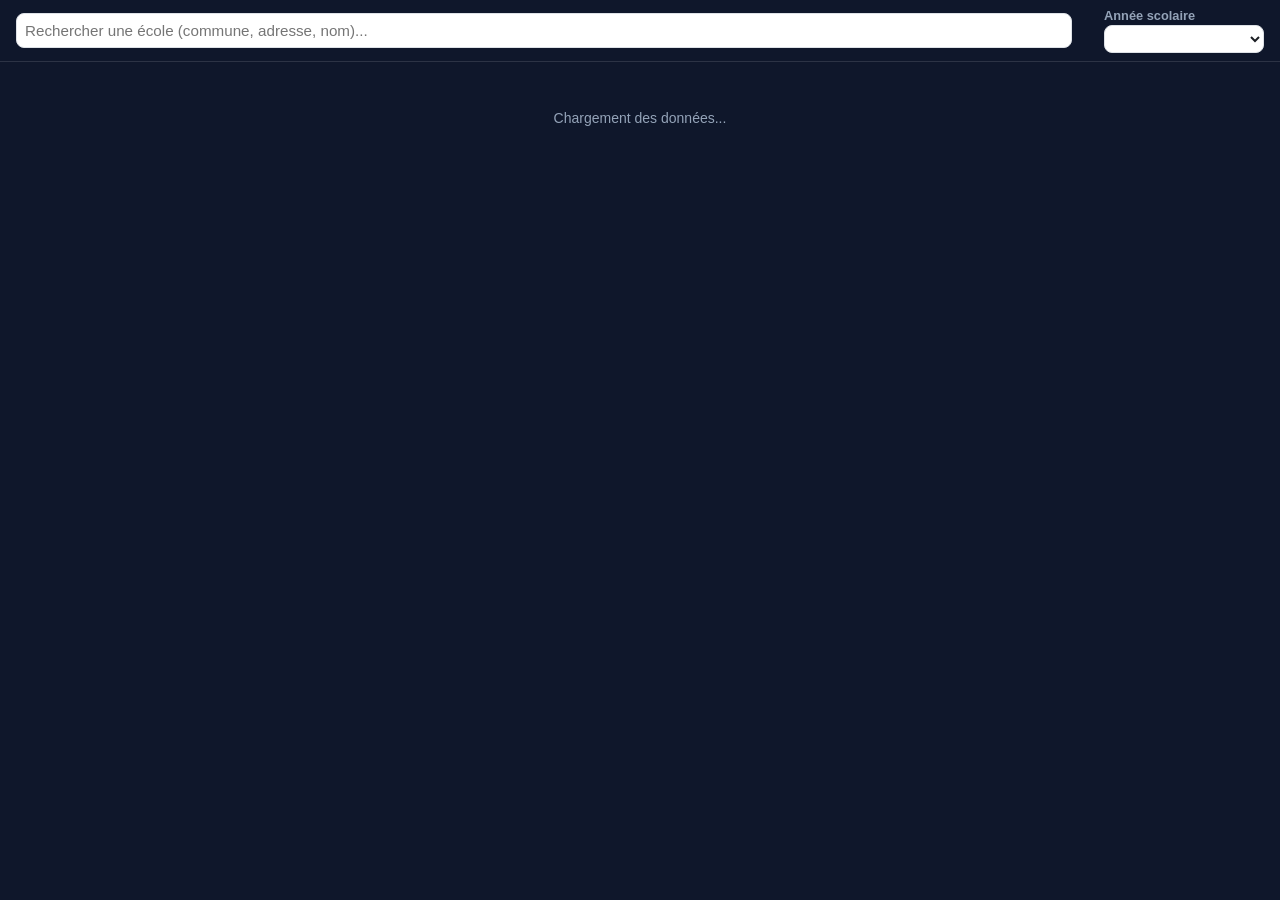
<file: TDB-Ecoles/index.html>
<!DOCTYPE html>
<html lang="fr">

<head>
    <meta charset="UTF-8">
    <meta name="viewport" content="width=device-width, initial-scale=1.0">
    <title>TDB Écoles - Suivi Enseignants</title>
    <link rel="stylesheet" href="style.css">
    <script src="https://grist.numerique.gouv.fr/grist-plugin-api.js"></script>
</head>

<body>

    <header id="topbar">
        <div id="topbar-left">
            <input type="search" id="search-input" placeholder="Rechercher une école (commune, adresse, nom)..."
                aria-label="Rechercher une école" autocomplete="off">
            <div id="search-results" class="search-results hidden" role="listbox"></div>
        </div>

        <button type="button" id="topbar-create-fiche-btn" class="hidden">Créer une fiche</button>

        <div id="topbar-filters">
            <div id="filter-departement-wrapper" class="filter-wrapper hidden">
                <label for="filter-departement">Département</label>
                <select id="filter-departement" aria-label="Filtrer par département"></select>
            </div>
            <div id="filter-circonscription-wrapper" class="filter-wrapper hidden">
                <label for="filter-circonscription">Circonscription</label>
                <select id="filter-circonscription" aria-label="Filtrer par circonscription"></select>
            </div>
        </div>

        <div id="topbar-right">
            <label for="year-select">Année scolaire</label>
            <select id="year-select" aria-label="Sélectionner l'année scolaire"></select>
        </div>
    </header>

    <div id="status-banner" class="hidden" role="status" aria-live="polite"></div>

    <div id="conservation-check" class="hidden" role="alert">
        <span id="conservation-check-text"></span>
        <button type="button" id="conservation-review-btn">Examiner et purger</button>
    </div>

    <div id="coherence-check" class="hidden" role="alert">
        <span id="coherence-check-text"></span>
        <button type="button" id="coherence-review-btn">Examiner</button>
    </div>

    <div id="duplicate-check" class="hidden" role="alert">
        <span id="duplicate-check-text"></span>
        <button type="button" id="duplicate-review-btn">Résoudre</button>
    </div>

    <main id="ecoles-container" aria-live="polite">
        <div id="loading-indicator">Chargement des données...</div>
    </main>

    <!-- Popup changement d'établissement -->
    <div id="modal-overlay" class="hidden">
        <div id="modal-change-school" role="dialog" aria-modal="true" aria-labelledby="modal-title">
            <h2 id="modal-title">Changer d'établissement</h2>
            <p id="modal-teacher-name"></p>
            <label for="modal-search-input">Nouvel établissement</label>
            <input type="search" id="modal-search-input" placeholder="Rechercher une école..." autocomplete="off">
            <div id="modal-search-results" class="search-results hidden" role="listbox"></div>
            <input type="hidden" id="modal-selected-uai">
            <div id="modal-selected-display" class="hidden"></div>
            <div class="modal-actions">
                <button type="button" id="modal-cancel-btn">Annuler</button>
                <button type="button" id="modal-confirm-btn" disabled>Valider</button>
            </div>
        </div>
    </div>

    <!-- Popup retrait de l'école / libération -->
    <div id="quit-school-overlay" class="hidden">
        <div id="quit-school-modal" class="modal-box" role="dialog" aria-modal="true"
            aria-labelledby="quit-school-title">
            <h2 id="quit-school-title">Retirer de l'école</h2>
            <p id="quit-school-question"></p>
            <p class="quit-school-hint">
                Créer une ligne rend l'enseignant visible par les autres circonscriptions
                sans le retirer de cette école. Cette ligne disparaît d'elle-même si personne
                ne l'affecte dans les dix jours.
            </p>
            <div class="modal-actions">
                <button type="button" class="secondary" id="quit-school-cancel-btn">Annuler</button>
                <button type="button" class="primary" id="quit-school-confirm-btn">Retirer de l'école</button>
                <button type="button" class="primary" id="quit-school-create-btn">Créer une ligne</button>
            </div>
        </div>
    </div>

    <!-- Popup ajout d'un enseignant -->
    <div id="add-teacher-overlay" class="hidden">
        <div id="add-teacher-modal" role="dialog" aria-modal="true" aria-labelledby="add-teacher-title">

            <!-- Écran 1 : recherche -->
            <section class="add-teacher-panel" data-panel="search">
                <h2 id="add-teacher-title">Ajouter un enseignant</h2>
                <p class="add-teacher-target" id="add-teacher-ecole"></p>
                <label for="add-teacher-search">Nom, prénom ou identifiant personnel</label>
                <input type="search" id="add-teacher-search" autocomplete="off"
                    placeholder="Rechercher un enseignant...">
                <div id="add-teacher-results" class="search-results" role="listbox"></div>
                <p id="add-teacher-empty" class="add-teacher-empty hidden">Aucun enseignant ne correspond.</p>
                <p class="add-teacher-notfound">
                    <button type="button" id="add-teacher-notfound-link" class="link-button">
                        Je ne trouve pas l'enseignant(e) recherché(e).
                    </button>
                </p>
                <div class="modal-actions">
                    <button type="button" class="secondary" data-add-teacher-close>Fermer</button>
                </div>
            </section>

            <!-- Écran 2 : confirmation du rattachement -->
            <section class="add-teacher-panel hidden" data-panel="confirm">
                <h2 id="add-teacher-confirm-title">Rattacher un enseignant</h2>
                <p id="add-teacher-confirm-text"></p>
                <ul id="add-teacher-affectations" class="add-teacher-affectations hidden"></ul>
                <div class="modal-actions" id="add-teacher-confirm-actions"></div>
            </section>

            <!-- Écran 4 : création d'une fiche -->
            <section class="add-teacher-panel hidden" data-panel="create">
                <h2>Créer une fiche enseignant</h2>
                <p id="create-teacher-error" class="create-teacher-error hidden" role="alert"></p>

                <div class="create-grid">
                    <div class="create-field">
                        <label for="create-civilite">Civilité<abbr class="required-mark" title="Saisie obligatoire">*</abbr></label>
                        <select id="create-civilite"></select>
                    </div>
                    <div class="create-field">
                        <label for="create-nom">Nom<abbr class="required-mark" title="Saisie obligatoire">*</abbr></label>
                        <input type="text" id="create-nom" autocomplete="off"
                            aria-describedby="create-nom-hint">
                        <small id="create-nom-hint">Majuscules sans accent</small>
                    </div>
                    <div class="create-field">
                        <label for="create-prenom">Prénom<abbr class="required-mark" title="Saisie obligatoire">*</abbr></label>
                        <input type="text" id="create-prenom" autocomplete="off"
                            aria-describedby="create-prenom-hint">
                        <small id="create-prenom-hint">Majuscules sans accent</small>
                    </div>
                    <div class="create-field">
                        <label for="create-mail">Mail<abbr class="required-mark" title="Saisie obligatoire">*</abbr></label>
                        <input type="email" id="create-mail" autocomplete="off"
                            placeholder="prenom.nom@ac-montpellier.fr"
                            aria-describedby="create-mail-hint">
                        <small id="create-mail-hint">Seul moyen de rapprocher cette fiche d'un
                            enseignant déjà connu, l'identifiant personnel restant vide.</small>
                    </div>
                    <div class="create-field">
                        <label for="create-fonction">Fonction<abbr class="required-mark" title="Saisie obligatoire">*</abbr></label>
                        <select id="create-fonction"></select>
                    </div>
                    <div class="create-field">
                        <label for="create-quotite">Quotité de service<abbr class="required-mark" title="Saisie obligatoire">*</abbr></label>
                        <select id="create-quotite"></select>
                    </div>
                    <div class="create-field create-field--wide">
                        <label for="create-ecole-search">École<abbr class="required-mark" title="Saisie obligatoire">*</abbr></label>
                        <input type="search" id="create-ecole-search" autocomplete="off"
                            placeholder="Commune, adresse ou nom d'établissement...">
                        <div id="create-ecole-results" class="search-results" role="listbox"></div>
                        <input type="hidden" id="create-ecole-id">
                    </div>
                    <div class="create-field">
                        <label for="create-uai">UAI</label>
                        <input type="text" id="create-uai" readonly>
                    </div>
                    <div class="create-field">
                        <label for="create-circonscription">Circonscription</label>
                        <input type="text" id="create-circonscription" readonly>
                    </div>
                </div>

                <details class="create-section">
                    <summary>Décharges et temps partiel</summary>
                    <div id="create-decharges" class="create-decharges"></div>
                </details>

                <details class="create-section">
                    <summary>Niveaux</summary>
                    <div id="create-niveaux" class="create-niveaux"></div>
                </details>

                <div class="modal-actions">
                    <button type="button" class="secondary" data-add-teacher-close>Annuler</button>
                    <button type="button" id="create-teacher-submit" class="primary">Créer la fiche</button>
                </div>
            </section>

            <!-- Écran 3 : enseignant introuvable -->
            <section class="add-teacher-panel hidden" data-panel="notfound">
                <h2>Enseignant introuvable</h2>

                <!-- Un seul de ces deux paragraphes est visible, selon que
                     l'utilisateur est habilité à créer une fiche. -->
                <p id="add-teacher-notfound-create">
                    Si vous ne voyez pas l'enseignant(e) recherché(e), il/elle est peut-être en dehors
                    de votre périmètre d'attribution. Vous pouvez contacter sa circonscription d'origine
                    pour qu'il/elle soit retiré(e) de son école de rattachement, ou créer une nouvelle fiche.
                </p>
                <p id="add-teacher-notfound-nocreate" class="hidden">
                    Si vous ne voyez pas l'enseignant(e) recherché(e), il/elle est peut-être en dehors
                    de votre périmètre d'attribution. Contactez sa circonscription d'origine pour qu'elle
                    le/la "libère" : depuis son tableau de bord, le bouton « Retirer de l'école » permet de
                    créer une ligne sans école, qui vous rendra l'enseignant(e) visible ici.

                    Si une nouvelle fiche doit être créée, contactez le responsable départemental pour qu'il vous l'ajoute.
                </p>
                <div class="modal-actions">
                    <button type="button" class="secondary" data-add-teacher-close>Fermer</button>
                    <button type="button" id="add-teacher-create-btn" class="primary">Créer une fiche</button>
                </div>
            </section>

        </div>
    </div>

    <!-- Popup lignes incohérentes -->
    <div id="coherence-modal-overlay" class="hidden">
        <div id="coherence-modal" class="modal-box" role="dialog" aria-modal="true"
            aria-labelledby="coherence-modal-title">
            <h2 id="coherence-modal-title">Lignes incohérentes</h2>
            <p id="coherence-modal-progress" class="coherence-progress"></p>
            <p id="coherence-modal-intro">
                Plusieurs lignes sont incohérentes, veuillez sélectionner les informations
                à conserver.
            </p>
            <p id="coherence-modal-reasons" class="coherence-reasons"></p>

            <!-- Lignes du groupe, puis arbitrage champ par champ -->
            <div id="coherence-rows"></div>
            <div id="coherence-fields"></div>

            <p id="coherence-modal-error" class="coherence-error hidden" role="alert"></p>

            <div class="modal-actions">
                <button type="button" class="secondary" id="coherence-skip-btn">Annuler et conserver
                    les doublons</button>
                <button type="button" class="primary" id="coherence-confirm-btn">Valider la saisie</button>
            </div>
        </div>
    </div>

    <!-- Popup doublons en conflit -->
    <div id="duplicate-modal-overlay" class="hidden">
        <div id="duplicate-modal" class="modal-box" role="dialog" aria-modal="true"
            aria-labelledby="duplicate-modal-title">
            <h2 id="duplicate-modal-title">Doublons à résoudre</h2>
            <p id="duplicate-modal-progress" class="coherence-progress"></p>
            <p id="duplicate-modal-intro">
                Ces lignes désignent le même enseignant, la même année, dans la même école,
                mais ne concordent pas. Mettez à jour la ligne à garder (identité, poste,
                niveaux, décharges), puis conservez-la : elle est enregistrée telle que
                saisie, les autres sont supprimées et leurs formations rattachées à celle-ci.
            </p>
            <p id="duplicate-modal-context" class="coherence-reasons"></p>

            <div id="duplicate-profiles"></div>

            <p id="duplicate-modal-error" class="coherence-error hidden" role="alert"></p>

            <div class="modal-actions">
                <button type="button" class="secondary" id="duplicate-skip-btn">Plus tard</button>
            </div>
        </div>
    </div>

    <!-- Popup purge RGPD -->
    <div id="conservation-modal-overlay" class="hidden">
        <div id="conservation-modal" role="dialog" aria-modal="true" aria-labelledby="conservation-modal-title">
            <h2 id="conservation-modal-title">Purge RGPD</h2>
            <p id="conservation-modal-intro"></p>
            <ul id="conservation-modal-list"></ul>
            <p id="conservation-modal-warning">Cette suppression est définitive et ne peut pas être annulée.</p>
            <div class="modal-actions">
                <button type="button" id="conservation-cancel-btn">Annuler</button>
                <button type="button" id="conservation-confirm-btn">Supprimer définitivement</button>
            </div>
        </div>
    </div>

    <div id="toast-container" aria-live="polite"></div>

    <script src="../shared/search-text.js"></script>
    <script src="../shared/fonctions-ordre.js"></script>
    <script src="../shared/liste-pe-retrait.js"></script>
    <script src="../shared/liste-pe-affectation.js"></script>
    <script src="../shared/ecoles-actives.js"></script>
    <script src="../shared/liste-pe-coherence.js"></script>
    <script src="../shared/grist-columns.js"></script>
    <script src="../shared/rgpd-purge.js"></script>
    <script src="../shared/liste-pe-merge.js"></script>
    <script src="script.js"></script>
</body>

</html>
</file>
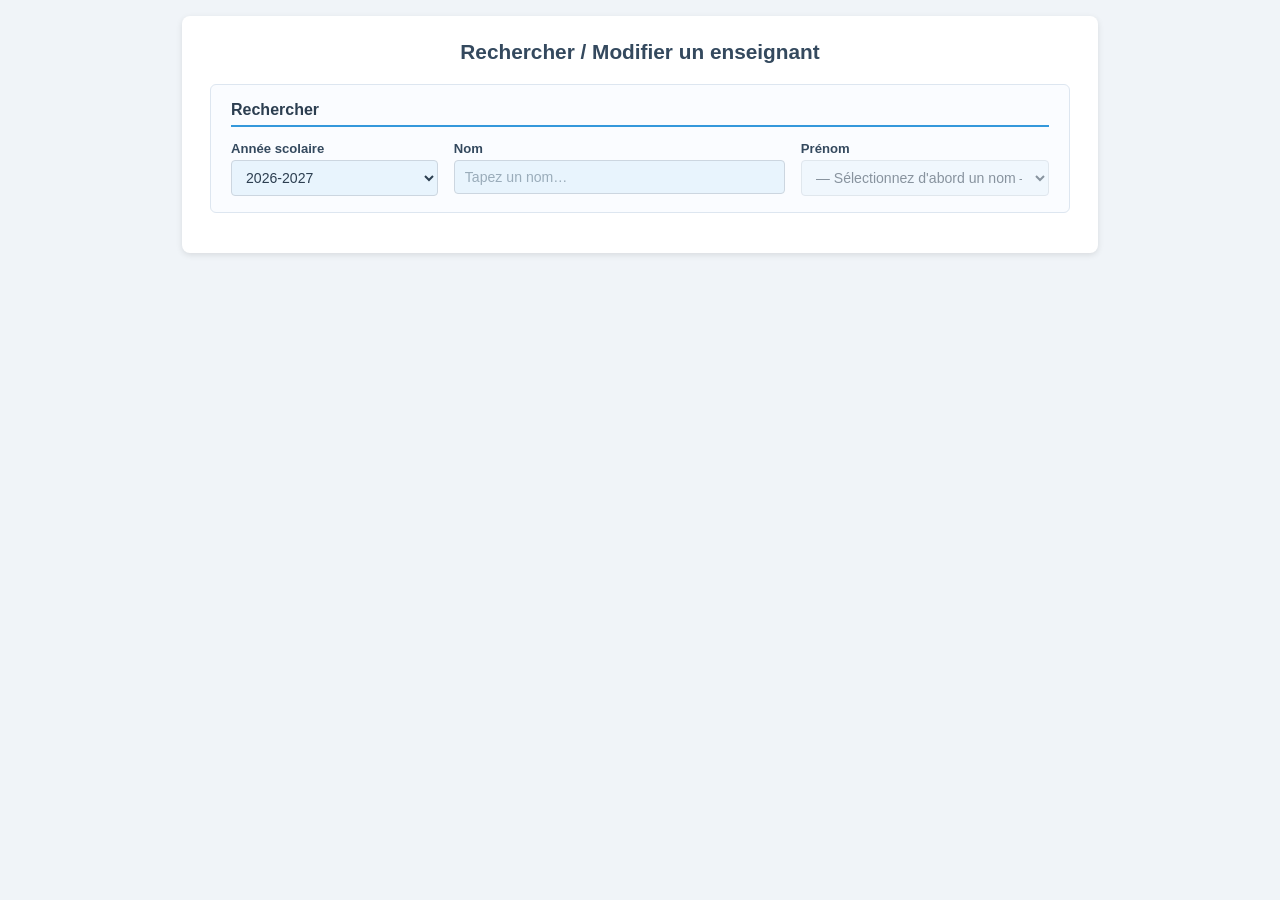
<file: Rechercher-Éditer/recherche_edit.html>
<!DOCTYPE html>
<html lang="fr">

<head>
    <meta charset="UTF-8">
    <meta name="viewport" content="width=device-width, initial-scale=1.0">
    <title>Rechercher / Modifier un enseignant</title>
    <link rel="stylesheet" href="recherche_edit.css">
</head>

<body>
    <div class="container">
        <h1>Rechercher / Modifier un enseignant</h1>

        <!-- ===== ZONE RECHERCHER ===== -->
        <section class="section-block" id="section-recherche">
            <h2>Rechercher</h2>
            <div class="search-grid">

                <!-- Année scolaire -->
                <div class="form-group">
                    <label for="annee-select">Année scolaire</label>
                    <select id="annee-select">
                        <option value="2026-2027">2026-2027</option>
                        <option value="2027-2028">2027-2028</option>
                        <option value="2028-2029">2028-2029</option>
                        <option value="2029-2030">2029-2030</option>
                    </select>
                </div>

                <!-- Recherche Nom -->
                <div class="form-group">
                    <label for="nom-input">Nom</label>
                    <div class="search-container">
                        <input type="text" id="nom-input" placeholder="Tapez un nom…" autocomplete="off"
                            aria-autocomplete="list" aria-controls="nom-results" aria-label="Rechercher par nom">
                        <button type="button" class="clear-input-btn" id="clear-nom" aria-label="Effacer le nom"
                            hidden>✕</button>
                        <ul class="autocomplete-list" id="nom-results" role="listbox" aria-label="Noms correspondants">
                        </ul>
                    </div>
                </div>

                <!-- Prénom filtré -->
                <div class="form-group">
                    <label for="prenom-select">Prénom</label>
                    <select id="prenom-select" disabled aria-label="Prénom">
                        <option value="">— Sélectionnez d'abord un nom —</option>
                    </select>
                </div>

            </div>

            <!-- Affectations : visible uniquement si l'enseignant exerce sur plusieurs écoles -->
            <div class="affectations" id="affectations-group" hidden>
                <p class="affectations-label" id="affectations-label">Affectations</p>
                <div class="affectations-chips" id="affectations-chips" role="radiogroup"
                    aria-labelledby="affectations-label"></div>
            </div>
        </section>

        <!-- ===== STATUT ===== -->
        <div id="status-msg" class="status-msg" role="status" aria-live="polite"></div>

        <!-- ===== ZONE MODIFIER (masquée jusqu'à sélection) ===== -->
        <section class="section-block" id="section-modifier" hidden>
            <h2>Modifier</h2>

            <!-- Portée des modifications, renseignée en cas d'affectations multiples -->
            <p class="multi-note" id="multi-note" hidden></p>

            <form id="edit-form" novalidate>

                <!-- Groupe Identification -->
                <fieldset class="fieldset-group">
                    <legend>Identification</legend>
                    <div class="fields-grid">
                        <div class="form-group">
                            <label for="edit-civilite">Civilité</label>
                            <select id="edit-civilite" name="Civilite">
                                <option value=""></option>
                                <option value="Monsieur">Monsieur</option>
                                <option value="Madame">Madame</option>
                            </select>
                        </div>
                        <div class="form-group">
                            <label for="edit-nom">Nom</label>
                            <input type="text" id="edit-nom" name="Nom" maxlength="200">
                        </div>
                        <div class="form-group">
                            <label for="edit-prenom">Prénom</label>
                            <input type="text" id="edit-prenom" name="Prenom" maxlength="200">
                        </div>
                        <div class="form-group">
                            <label for="edit-id-pe">ID PE</label>
                            <input type="text" id="edit-id-pe" name="ID_PE" maxlength="100">
                        </div>
                        <div class="form-group form-group--wide">
                            <label for="edit-mail">Mail</label>
                            <input type="email" id="edit-mail" name="Mail" maxlength="300">
                            <a id="mail-link" class="mail-link" hidden></a>
                        </div>
                    </div>
                </fieldset>

                <!-- Groupe École et fonction -->
                <fieldset class="fieldset-group">
                    <legend>École et fonction</legend>
                    <div class="fields-grid">
                        <div class="form-group form-group--ecole">
                            <label for="edit-ecole-search">École<span class="scope-badge" id="scope-ecole"
                                    hidden>cette affectation</span></label>
                            <div class="search-container">
                                <input type="text" id="edit-ecole-search" placeholder="Rechercher une école…"
                                    autocomplete="off" aria-autocomplete="list" aria-controls="ecole-results"
                                    aria-describedby="ecole-note">
                                <button type="button" class="clear-input-btn" id="clear-ecole"
                                    aria-label="Effacer l'école" hidden>✕</button>
                                <ul class="autocomplete-list" id="ecole-results" role="listbox"
                                    aria-label="Écoles correspondantes"></ul>
                                <input type="hidden" id="edit-ecole" name="Ecole">
                            </div>
                            <p class="ecole-note" id="ecole-note" hidden></p>
                        </div>
                        <div class="form-group">
                            <label>UAI</label>
                            <input type="text" id="edit-ecole-uai" readonly class="field-readonly">
                        </div>
                        <div class="form-group">
                            <label>Circonscription</label>
                            <input type="text" id="edit-ecole-circo" readonly class="field-readonly">
                        </div>
                        <div class="form-group">
                            <label>Département</label>
                            <input type="text" id="edit-ecole-dept" readonly class="field-readonly">
                        </div>
                        <div class="form-group">
                            <label for="edit-fonction">Fonction<span class="scope-badge" id="scope-fonction"
                                    hidden>cette affectation</span></label>
                            <select id="edit-fonction" name="Fonction">
                                <option value=""></option>
                            </select>
                        </div>
                        <div class="form-group">
                            <label for="edit-quotite">Quotité de service</label>
                            <select id="edit-quotite" name="Quotite_de_service">
                                <option value=""></option>
                            </select>
                        </div>
                    </div>
                </fieldset>

                <!-- Groupe Niveaux -->
                <fieldset class="fieldset-group">
                    <legend>Niveaux</legend>

                    <div class="choicelist-group">
                        <p class="choicelist-label">Niveau(x)<span class="scope-badge" id="scope-niveaux"
                                hidden>cette affectation</span></p>
                        <div class="checkboxes" id="edit-niveau"></div>
                    </div>
                </fieldset>

                <!-- Groupe Décharges -->
                <fieldset class="fieldset-group">
                    <legend>Décharges</legend>

                    <div class="sous-titre">(Jours ou périodes hors la classe)</div>

                    <div class="choicelist-group">
                        <p class="choicelist-label">Temps partiel</p>
                        <div class="checkboxes" id="edit-tp"></div>
                    </div>
                    <div class="choicelist-group">
                        <p class="choicelist-label">Décharge de direction</p>
                        <div class="checkboxes" id="edit-d-dir"></div>
                    </div>
                    <div class="choicelist-group">
                        <p class="choicelist-label">Décharge syndicale</p>
                        <div class="checkboxes" id="edit-d-synd"></div>
                    </div>
                    <div class="choicelist-group">
                        <p class="choicelist-label">Autre décharge ou absence</p>
                        <div class="checkboxes" id="edit-autre"></div>
                    </div>
                    <div class="form-group">
                        <label for="edit-preciser" class="edit-preciser">→ Préciser :</label>
                        <div class="search-container preciser-container">
                            <input type="text" id="edit-preciser" name="Preciser" maxlength="500" autocomplete="off"
                                role="combobox" aria-autocomplete="list" aria-controls="preciser-results"
                                aria-expanded="false">
                            <ul id="preciser-results" class="autocomplete-list" role="listbox"></ul>
                        </div>
                    </div>
                </fieldset>

                <!-- Actions -->
                <div class="form-actions">
                    <button type="submit" id="btn-valider" class="btn-primary">Valider</button>
                    <button type="button" id="btn-annuler" class="btn-secondary">Annuler</button>
                </div>

            </form>
        </section>

    </div><!-- /.container -->

    <!-- Rappel de saisie non enregistrée, collé en bas de la fenêtre -->
    <div class="save-reminder" id="save-reminder" role="alert" hidden>
        <span class="save-reminder-icon" aria-hidden="true">⚠</span>
        <span class="save-reminder-text">Pensez à valider la saisie, en bas de la page</span>
        <button type="button" class="save-reminder-goto" id="save-reminder-goto">Aller à "Valider"</button>
    </div>

    <script src="https://grist.numerique.gouv.fr/grist-plugin-api.js"></script>
    <script src="../shared/search-text.js"></script>
    <script src="../shared/ecoles-actives.js"></script>
    <script src="../shared/grist-columns.js"></script>
    <script src="recherche_edit.js"></script>
</body>

</html>
</file>
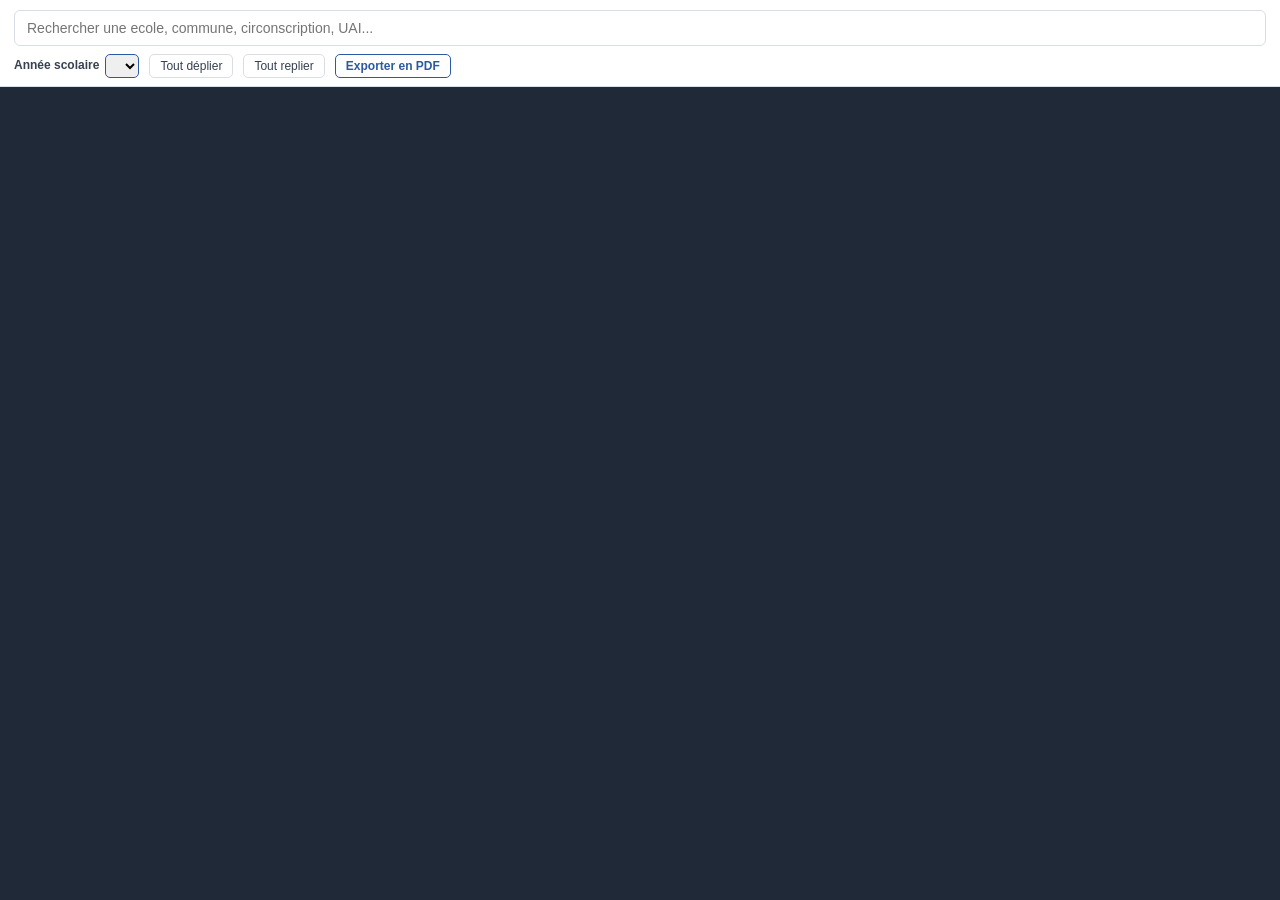
<file: Widget-Lozère/widgetLozere.html>
<!DOCTYPE html>
<html lang="fr">

<head>
    <meta charset="UTF-8">
    <meta name="viewport" content="width=device-width, initial-scale=1">
    <title>Ecoles et PE</title>
    <script src="https://grist.numerique.gouv.fr/grist-plugin-api.js"></script>
    <link rel="stylesheet" href="widgetLozere.css">
</head>

<body>
    <div id="app">
        <div id="topbar">
            <div id="search-wrap">
                <input id="search-input" type="text"
                    placeholder="Rechercher une ecole, commune, circonscription, UAI..." autocomplete="off"
                    spellcheck="false">
                <button id="search-clear" type="button" title="Effacer" aria-label="Effacer">&times;</button>
                <div id="suggestions" role="listbox"></div>
            </div>
            <div id="toolbar">
                <label class="year-pick" for="year-select">Année scolaire
                    <select id="year-select"></select>
                </label>
                <button class="btn" id="btn-expand" type="button">Tout déplier</button>
                <button class="btn" id="btn-collapse" type="button">Tout replier</button>
                <button class="btn" id="btn-pdf" type="button"
                    title="Ouvre la boîte d'impression : choisir « Enregistrer au format PDF »">Exporter en PDF</button>
                <span id="count-info"></span>
            </div>
        </div>
        <div id="list"></div>
    </div>
    <div id="export-overlay" hidden>
        <div id="export-dialog" role="dialog" aria-modal="true" aria-labelledby="export-title">
            <form id="export-form">
                <h2 id="export-title">Exporter en PDF</h2>
                <p id="export-status" role="status" hidden></p>
                <div id="export-fields" hidden>
                    <p class="export-label">Année scolaire</p>
                    <p id="export-year"></p>
                    <fieldset class="export-group">
                        <legend>Tableau des enseignants</legend>
                        <div id="export-cols-table" class="export-cols"></div>
                    </fieldset>
                    <fieldset class="export-group">
                        <legend>En-tête de chaque école</legend>
                        <div id="export-cols-header" class="export-cols"></div>
                    </fieldset>
                    <div class="export-quick">
                        <button class="btn-link" id="export-all" type="button">Tout cocher</button>
                        <button class="btn-link" id="export-none" type="button">Tout décocher</button>
                        <button class="btn-link" id="export-default" type="button">Sélection par défaut</button>
                    </div>
                    <p class="export-hint">Dans la boîte d'impression, choisir « Enregistrer au format PDF ».</p>
                </div>
                <div class="export-actions">
                    <button class="btn" id="export-cancel" type="button">Annuler</button>
                    <button class="btn btn-primary" id="export-go" type="submit">Exporter</button>
                </div>
            </form>
        </div>
    </div>
    <div id="cas-overlay" hidden>
        <div id="cas-dialog" role="dialog" aria-modal="true" aria-labelledby="cas-title">
            <form id="cas-form">
                <h2 id="cas-title">Cas particuliers</h2>
                <div id="cas-list"></div>
                <p id="cas-status" role="status" hidden></p>
                <div class="export-actions">
                    <button class="btn" id="cas-close" type="button" hidden>Fermer</button>
                    <button class="btn btn-primary" id="cas-go" type="submit">Enregistrer</button>
                </div>
            </form>
        </div>
    </div>
    <div id="print-root" aria-hidden="true"></div>
    <script src="calendrier-dates.js"></script>
    <script src="widgetLozere.js"></script>
</body>
</html>
</file>
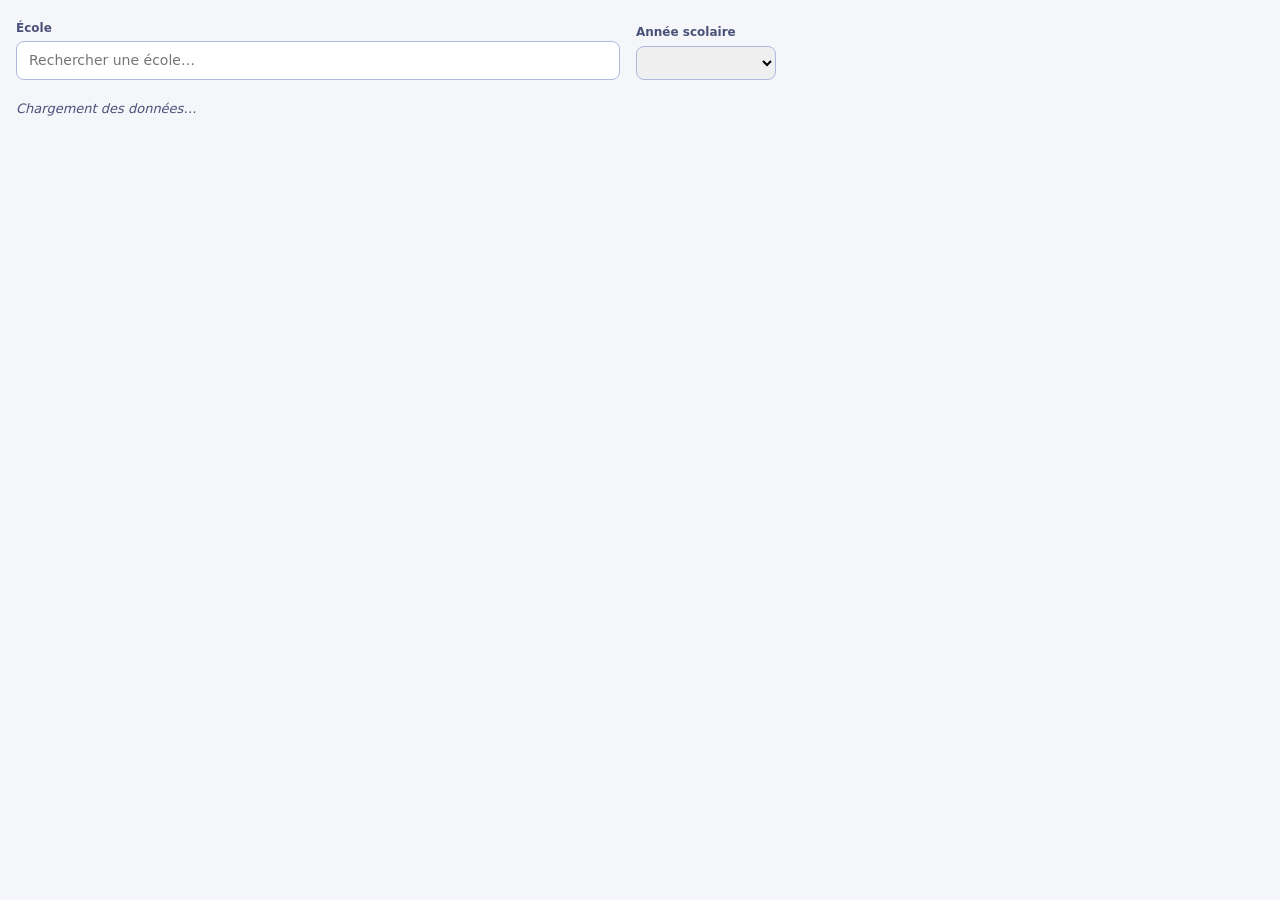
<file: Widget-Lozère/Calendrier/calendrier.html>
<!DOCTYPE html>
<html lang="fr">

<head>
    <meta charset="UTF-8" />
    <meta name="viewport" content="width=device-width, initial-scale=1.0" />
    <title>Calendrier des formations</title>
    <script src="https://docs.getgrist.com/grist-plugin-api.js"></script>
    <link rel="stylesheet" href="calendrier.css">
</head>

<body>

    <header id="picker">
        <div class="field field-school">
            <label for="search-input">École</label>
            <div id="search-wrapper">
                <input type="text" id="search-input" placeholder="Rechercher une école…" autocomplete="off"
                    spellcheck="false" role="combobox" aria-autocomplete="list" aria-expanded="false"
                    aria-controls="dropdown" />
                <button type="button" id="search-clear" aria-label="Vider la recherche" title="Vider">×</button>
                <div id="dropdown" role="listbox" aria-label="Écoles"></div>
            </div>
        </div>
        <div class="field field-year">
            <label for="year-select">Année scolaire</label>
            <select id="year-select"></select>
        </div>
    </header>

    <p id="status-msg" role="status">Chargement des données…</p>

    <main id="editor" hidden>
        <div id="editor-head">
            <div>
                <h1 id="school-title"></h1>
                <p id="school-meta"></p>
            </div>
            <p id="save-state" role="status" aria-live="polite"></p>
        </div>

        <fieldset id="slot-picker">
            <legend>Données à renseigner</legend>
            <div id="slot-boxes"></div>
        </fieldset>

        <div id="slots"></div>

        <section id="preview" aria-labelledby="preview-title">
            <h2 id="preview-title">Colonne « Dates » de Thematiques</h2>
            <p id="preview-warning" hidden></p>
            <div id="preview-text"></div>
        </section>
    </main>

    <div id="choice-overlay" hidden>
        <form id="choice-dialog" role="dialog" aria-modal="true" aria-labelledby="choice-title">
            <h2 id="choice-title">Ajouter un choix</h2>
            <p id="choice-intro">Le choix est ajouté aux listes « Asynchrone 1 » et « Asynchrone 2 » si vos droits le
                permettent. Sinon, il est enregistré pour cette école seulement, hors liste : Grist l'encadre en rouge.
            </p>
            <label class="choice-label" for="choice-input">Nouveau choix</label>
            <input type="text" id="choice-input" maxlength="200" autocomplete="off" required>
            <p id="choice-error" role="alert"></p>
            <div class="dialog-actions">
                <button type="button" class="btn" id="choice-cancel">Annuler</button>
                <button type="submit" class="btn btn-primary" id="choice-add">Ajouter</button>
            </div>
        </form>
    </div>

    <div id="toast" role="status" aria-live="polite" hidden>
        <span id="toast-text"></span>
        <button type="button" id="toast-undo" class="btn-link">Annuler</button>
    </div>

    <script src="../../shared/grist-columns.js"></script>
    <script src="../calendrier-dates.js"></script>
    <script src="calendrier.js"></script>
</body>

</html>
</file>
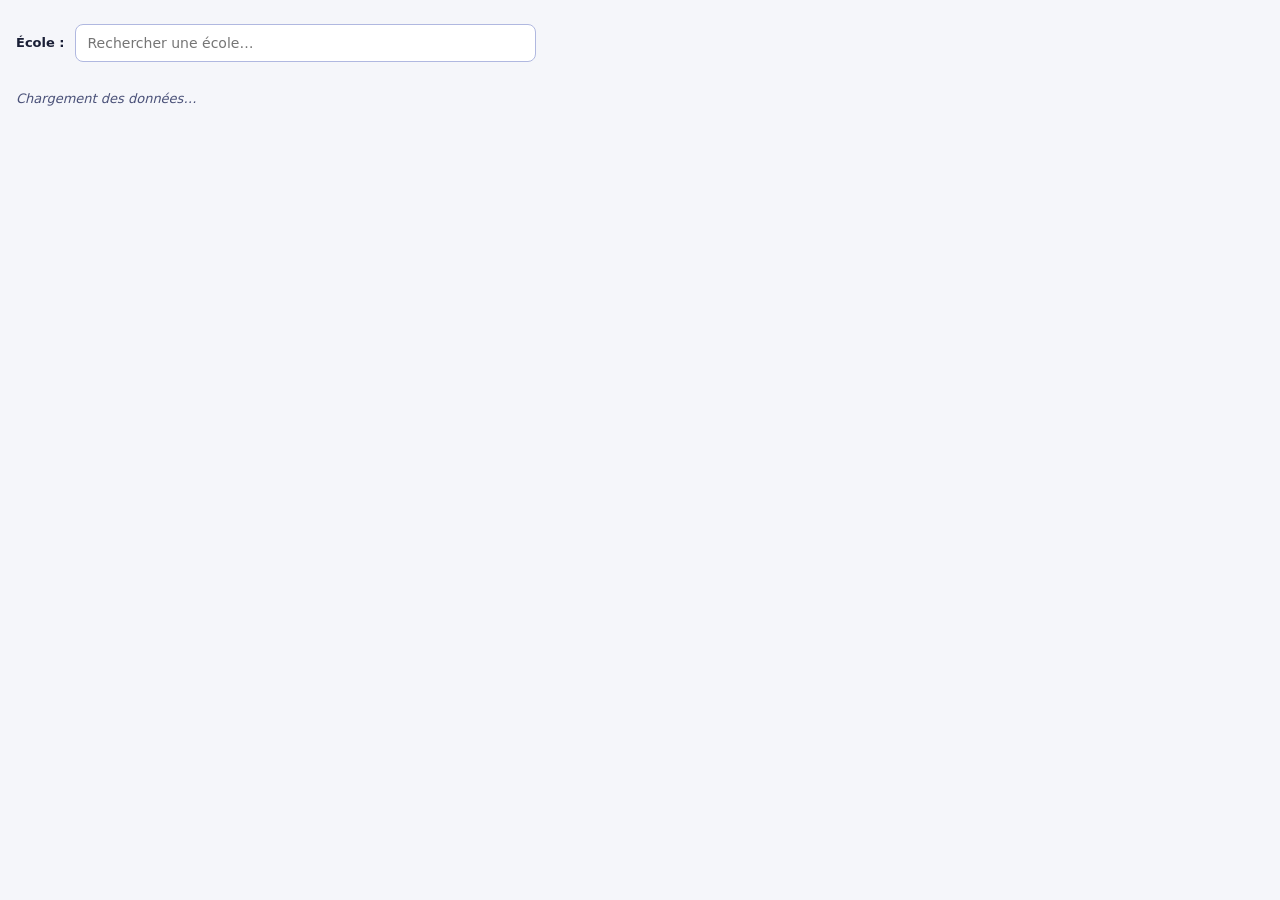
<file: Widget-Lozère/Chronologie/chronologie.html>
<!DOCTYPE html>
<html lang="fr">

<head>
    <meta charset="UTF-8" />
    <meta name="viewport" content="width=device-width, initial-scale=1.0" />
    <title>Plan de formation</title>
    <script src="https://docs.getgrist.com/grist-plugin-api.js"></script>
    <link rel="stylesheet" href="chronologie.css">
</head>

<body>

    <div id="search-zone">
        <label for="search-input">École :</label>
        <div id="search-wrapper">
            <input type="text" id="search-input" placeholder="Rechercher une école…" autocomplete="off"
                spellcheck="false" role="combobox" aria-autocomplete="list" aria-expanded="false"
                aria-controls="dropdown" />
            <button type="button" id="search-clear" aria-label="Vider la recherche" title="Vider">×</button>
            <div id="dropdown" role="listbox" aria-label="Écoles"></div>
        </div>
    </div>

    <p id="status-msg" role="status">Chargement des données…</p>

    <main id="timeline-container" hidden>
        <h1 id="school-title"></h1>
        <p id="fil-rouge">
            <span class="ct-label">Compétence fil rouge :</span>
            <span id="ct-slot"></span>
        </p>
        <ol id="timeline" aria-label="Déroulé du plan de formation"></ol>
    </main>

    <div id="edit-overlay" hidden>
        <div id="edit-dialog" role="dialog" aria-modal="true" aria-labelledby="edit-title"
            aria-describedby="edit-context">
            <h2 id="edit-title">Modifier</h2>
            <p id="edit-context"></p>
            <div id="edit-autre-zone" hidden>
                <button type="button" id="edit-autre-choice" class="chip" aria-pressed="false"></button>
                <span class="edit-hint">ou saisissez un autre texte ci-dessous</span>
            </div>
            <textarea id="edit-input" spellcheck="true" aria-labelledby="edit-title"></textarea>
            <fieldset id="edit-modalite" hidden>
                <legend class="visually-hidden">Modalité retenue</legend>
            </fieldset>
            <p id="edit-error" role="alert"></p>
            <div id="edit-actions">
                <button type="button" id="edit-cancel" class="btn btn-secondary">Annuler</button>
                <button type="button" id="edit-save" class="btn btn-primary">Valider</button>
            </div>
        </div>
    </div>

    <div id="info-overlay" hidden>
        <div id="info-dialog" role="dialog" aria-modal="true" aria-labelledby="info-title"
            aria-describedby="info-context">
            <h2 id="info-title"></h2>
            <p id="info-context"></p>
            <div id="info-edit" hidden></div>
            <dl id="info-fields" hidden></dl>
            <div id="info-plan" hidden>
                <label for="info-plan-select">Année du Plan</label>
                <select id="info-plan-select"></select>
            </div>
            <p id="info-error" role="alert"></p>
            <div class="dialog-actions">
                <button type="button" id="info-cancel" class="btn btn-secondary">Annuler</button>
                <button type="button" id="info-save" class="btn btn-primary">Valider</button>
            </div>
        </div>
    </div>

    <script src="chronologie.js"></script>
</body>

</html>
</file>
<file: TDB-Ecoles/style.css>
/* ==========================================================================
   Design tokens
   ========================================================================== */
:root {
    --color-primary: #1a5fb4;
    --color-primary-dark: #144a8c;
    --color-primary-light: #d6eaf8;

    --color-bg: #f7f8fa;
    --color-surface: #ffffff;
    --color-card-bg: var(--color-surface);
    --color-border: #dde1e6;

    --color-text: #1c1f24;
    --color-text-muted: #5a6270;

    /* Chrome sombre : barre supérieure et fond de la liste des écoles.
       Les cartes et les champs restent clairs et ressortent par contraste.
       Contrastes vérifiés sur #0f172b : blanc 17,8:1 · #e2e8f0 13,9:1 ·
       #94a3b8 6,9:1 (AA texte normal) · #d6eaf8 14,3:1 */
    --color-chrome: #0f172b;
    --color-chrome-text: #e2e8f0;
    --color-chrome-text-muted: #94a3b8;
    --color-chrome-border: rgba(255, 255, 255, 0.12);

    --color-success: #2e7d32;
    --color-success-bg: #e8f5e9;

    --color-danger: #c62828;
    --color-error: var(--color-danger);
    --color-danger-bg: #fdecea;
    --color-error-bg: var(--color-danger-bg);

    --radius: 8px;
    --shadow-sm: 0 1px 3px rgba(0, 0, 0, 0.08);
    --shadow-md: 0 4px 16px rgba(0, 0, 0, 0.12);

    --spacing-xs: 4px;
    --spacing-sm: 8px;
    --spacing-md: 16px;
    --spacing-lg: 24px;

    --font-base: 14px;
}

* {
    box-sizing: border-box;
}

/* Classe utilitaire de masquage.
   Elle manquait : ce fichier ne contenait que des règles « X.hidden »
   ciblant chacune un élément précis, si bien qu'un .hidden posé sur tout
   autre élément restait sans effet. Le !important l'emporte sur la
   spécificité d'un sélecteur d'ID, ce qui rend ces règles redondantes ;
   elles sont conservées telles quelles, leur déclaration étant identique. */
.hidden {
    display: none !important;
}

/* Étoile des champs obligatoires. Un « abbr » porteur d'un title donne
   l'infobulle au survol et l'annonce par les lecteurs d'écran, ce qu'un
   pseudo-élément ne permet pas. */
.required-mark {
    margin-left: 3px;
    color: var(--color-danger);
    font-weight: 700;
    text-decoration: none;
    cursor: help;
}

body {
    margin: 0;
    font-family: "Segoe UI", Roboto, Helvetica, Arial, sans-serif;
    font-size: var(--font-base);
    color: var(--color-text);
    /* Le chrome sombre couvre toute la page : sans cela, une bande claire
       apparaît sous la liste quand celle-ci est plus courte que l'écran. */
    background: var(--color-chrome);
    color-scheme: light !important;
}

#app-container {
    display: flex;
    flex-direction: column;
    height: 100vh;
    overflow: hidden;
}

/* ==========================================================================
   Barre supérieure : recherche + filtres
   ========================================================================== */
#topbar {
    position: sticky;
    top: 0;
    z-index: 50;
    display: flex;
    flex-wrap: wrap;
    align-items: center;
    gap: var(--spacing-md);
    background: var(--color-chrome);
    color: var(--color-chrome-text);
    border-bottom: 1px solid var(--color-chrome-border);
    padding: var(--spacing-sm) var(--spacing-md);
}

#topbar-left {
    position: relative;
    flex: 1 1 320px;
    min-width: 240px;
}

#search-input,
#modal-search-input {
    width: 100%;
    padding: var(--spacing-sm);
    border: 1px solid var(--color-border);
    border-radius: var(--radius);
    font-size: 0.95rem;
    background: var(--color-surface);
    color: var(--color-text);
}

#search-input:focus,
#modal-search-input:focus {
    outline: 2px solid var(--color-primary);
    outline-offset: 1px;
    border-color: var(--color-primary);
    box-shadow: 0 0 0 2px rgba(26, 95, 180, 0.15);
}

/* Surfaces claires posées sur le chrome sombre : elles rétablissent la
   couleur de texte sombre, que leur parent soit clair ou non. */
.search-results,
#modal-search-results {
    color: var(--color-text);
    position: absolute;
    top: calc(100% + 2px);
    left: 0;
    right: 0;
    max-height: 320px;
    overflow-y: auto;
    background: var(--color-surface);
    border: 1px solid var(--color-border);
    border-radius: var(--radius);
    box-shadow: var(--shadow-md);
    z-index: 60;
}

#modal-search-results {
    position: static;
    margin-top: 6px;
    max-height: 220px;
    box-shadow: none;
}

.search-results.hidden,
#modal-search-results.hidden {
    display: none;
}

.search-result-item,
.modal-result-item {
    padding: var(--spacing-sm) var(--spacing-md);
    cursor: pointer;
    font-size: 0.9rem;
    border-bottom: 1px solid var(--color-border);
}

.search-result-item:last-child,
.modal-result-item:last-child {
    border-bottom: none;
}

.search-result-item:hover,
.search-result-item.active,
.modal-result-item:hover,
.modal-result-item:focus-visible {
    background: var(--color-primary-light);
}

.modal-result-item .result-name {
    font-weight: 600;
    color: var(--color-text);
}

.modal-result-item .result-meta {
    font-size: 11.5px;
    color: var(--color-text-muted);
}

/* Création de fiche depuis la barre supérieure. Masqué pour qui n'est pas
   habilité — voir applyCreateFichePermission(). Les filtres voisins empilent
   un libellé au-dessus d'un select : le bouton reste centré sur leur hauteur,
   la barre alignant ses enfants au centre. */
#topbar-create-fiche-btn {
    flex: 0 0 auto;
    padding: var(--spacing-sm) var(--spacing-md);
    border: 1px solid var(--color-primary);
    border-radius: var(--radius);
    background: var(--color-primary);
    color: #fff;
    font-size: 0.9rem;
    font-weight: 600;
    white-space: nowrap;
    cursor: pointer;
    transition: background 0.15s ease, border-color 0.15s ease;
}

#topbar-create-fiche-btn:hover {
    background: var(--color-primary-dark);
    border-color: var(--color-primary-dark);
}

#topbar-create-fiche-btn:focus-visible {
    outline: 2px solid var(--color-chrome-text);
    outline-offset: 2px;
}

#topbar-filters,
#filters-bar {
    display: flex;
    flex-wrap: wrap;
    gap: var(--spacing-md);
    align-items: center;
}

.filter-wrapper {
    display: flex;
    flex-direction: column;
    gap: 2px;
    font-size: 0.8rem;
}

.filter-wrapper.hidden {
    display: none;
}

.filter-wrapper label,
#filters-bar label {
    color: var(--color-chrome-text-muted);
    font-weight: 600;
}

#filters-bar label {
    margin-right: 4px;
}

.filter-wrapper select,
#year-select,
#filters-bar select,
#filters-bar input[type="text"] {
    padding: var(--spacing-xs) var(--spacing-sm);
    border: 1px solid var(--color-border);
    border-radius: var(--radius);
    font-size: 0.9rem;
    background: var(--color-surface);
    color: var(--color-text);
    min-width: 160px;
}

#filters-bar select:focus,
#filters-bar input:focus {
    outline: 2px solid var(--color-primary);
    outline-offset: 1px;
    border-color: var(--color-primary);
}

#topbar-right {
    display: flex;
    flex-direction: column;
    gap: 2px;
    font-size: 0.8rem;
    margin-left: auto;
}

#topbar-right label {
    color: var(--color-chrome-text-muted);
    font-weight: 600;
}

/* ==========================================================================
   Bannière de statut
   ========================================================================== */
#status-banner {
    padding: var(--spacing-sm) var(--spacing-md);
    font-size: 0.85rem;
    font-weight: 600;
    background: #fff8e1;
    border-bottom: 1px solid #f0e0a0;
    color: #7a5c00;
}

#status-banner.hidden {
    display: none;
}

#status-banner.error {
    background: var(--color-danger-bg);
    border-color: var(--color-danger);
    color: var(--color-danger);
}

/* Alerte RGPD */
#conservation-check {
    display: flex;
    flex-wrap: wrap;
    align-items: center;
    gap: var(--spacing-md);
    padding: var(--spacing-sm) var(--spacing-md);
    font-size: 0.85rem;
    font-weight: 600;
    background: #fdecea;
    border-bottom: 1px solid var(--color-danger);
    color: #8a1f1f;
}

#conservation-check.hidden {
    display: none;
}

#conservation-check-text {
    flex: 1 1 auto;
}

#conservation-review-btn {
    flex: 0 0 auto;
    padding: 5px 14px;
    border: 1px solid var(--color-danger);
    border-radius: var(--radius);
    background: var(--color-danger);
    color: #fff;
    font: inherit;
    font-weight: 600;
    cursor: pointer;
    transition: background 0.15s ease;
}

#conservation-review-btn:hover,
#conservation-review-btn:focus-visible {
    background: #a02020;
    outline: none;
}

/* ==========================================================================
   Contenu principal
   ========================================================================== */
main#ecoles-container,
#dashboard-content {
    flex: 1;
    overflow-y: auto;
    padding: var(--spacing-lg);
    display: flex;
    flex-direction: column;
    gap: var(--spacing-lg);
    background: var(--color-chrome);
    color: var(--color-chrome-text);
}

#loading-indicator {
    text-align: center;
    color: var(--color-chrome-text-muted);
    padding: var(--spacing-lg);
}

.no-results {
    text-align: center;
    color: var(--color-chrome-text-muted);
    padding: var(--spacing-lg);
    font-style: italic;
}

/* Regroupement des écoles par commune */
.commune-section {
    display: flex;
    flex-direction: column;
    gap: var(--spacing-md);
}

.commune-heading {
    font-size: 1.1rem;
    font-weight: 700;
    color: var(--color-primary-light);
    border-bottom: 2px solid rgba(214, 234, 248, 0.35);
    padding-bottom: var(--spacing-xs);
    position: sticky;
    /* Opaque : le titre est collant, il doit masquer les cartes qui défilent */
    background: var(--color-chrome);
    z-index: 10;
    margin-bottom: 0;
}

/* ==========================================================================
   Carte "école"
   ========================================================================== */
.ecole-card {
    background: var(--color-surface);
    /* Rétablit le texte sombre : la carte est une surface claire posée sur
       le chrome sombre. */
    color: var(--color-text);
    border: 1px solid var(--color-border);
    border-radius: var(--radius);
    box-shadow: var(--shadow-sm);
    overflow: hidden;
    scroll-margin-top: 90px;
}

.ecole-card.highlight {
    animation: highlight-flash 1.8s ease-out;
}

@keyframes highlight-flash {
    0% {
        box-shadow: 0 0 0 3px var(--color-primary);
    }

    100% {
        box-shadow: var(--shadow-sm);
    }
}

.ecole-card-header,
.ecole-header {
    display: flex;
    flex-wrap: wrap;
    justify-content: space-between;
    align-items: flex-start;
    gap: var(--spacing-md);
    padding: 14px 18px;
    background: linear-gradient(0deg, var(--color-primary-light), var(--color-surface));
    border-bottom: 1px solid var(--color-border);
}

.ecole-header-main {
    flex: 1 1 260px;
    min-width: 220px;
}

.ecole-card-title,
.ecole-header-main h3 {
    margin: 0 0 4px 0;
    font-size: 1.05rem;
    font-weight: 700;
    color: var(--color-primary-dark);
}

.ecole-card-meta,
.ecole-header-line {
    font-size: 12.5px;
    color: var(--color-text-muted);
    line-height: 1.5;
}

.ecole-card-meta span {
    display: inline-block;
    margin-right: 14px;
}

.ecole-header-meta {
    display: flex;
    flex-direction: column;
    gap: 2px;
    font-size: 0.8rem;
    color: var(--color-text-muted);
    justify-content: center;
}

.ecole-header-meta span strong {
    color: var(--color-text);
    font-weight: 600;
}

.ecole-header-contact {
    display: flex;
    flex-direction: column;
    gap: 2px;
    font-size: 0.8rem;
    justify-content: center;
    min-width: 180px;
}

.ecole-card-badges {
    display: flex;
    gap: 6px;
    flex-wrap: wrap;
}

.badge {
    display: inline-block;
    padding: 2px 8px;
    border-radius: 999px;
    font-size: 11.5px;
    font-weight: 600;
    background: #eef2f7;
    color: var(--color-text-muted);
    border: 1px solid var(--color-border);
}

.badge.departement {
    background: #e3f2fd;
    color: #0d47a1;
    border-color: #90caf9;
}

.badge.circonscription {
    background: #ede7f6;
    color: #4527a0;
    border-color: #b39ddb;
}

.ecole-card-body,
.personnels-section {
    padding: 12px 18px 18px;
    overflow-x: hidden;
}

.personnels-empty {
    color: var(--color-text-muted);
    font-size: 0.85rem;
    font-style: italic;
    padding: var(--spacing-sm) 0;
}

/* ==========================================================================
   Tableau des personnels
   ========================================================================== */
table.personnels-table {
    width: 100%;
    border-collapse: collapse;
    table-layout: fixed;
    font-size: 12px;
}

/* Largeurs de colonnes : Civilité / Fonction / Quotité réduites à leur contenu,
   espace redistribué vers Nom / Prénom / Mail */
table.personnels-table col.col-civilite {
    width: 7%;
}

table.personnels-table col.col-nom,
table.personnels-table col.col-prenom {
    width: 12.5%;
}

table.personnels-table col.col-mail {
    width: 13%;
}

table.personnels-table col.col-fonction {
    width: 9%;
}

table.personnels-table col.col-quotite {
    width: 6%;
}

table.personnels-table thead th,
table.personnels-table th {
    text-align: center;
    padding: 8px 10px;
    background: var(--color-bg);
    color: var(--color-text-muted);
    font-weight: 600;
    text-transform: uppercase;
    font-size: 11.5px;
    border-bottom: 2px solid var(--color-border);
    white-space: pre-line;
    position: sticky;
    top: 0;
}

table.personnels-table tbody td,
table.personnels-table td {
    padding: 5px 6px;
    border-bottom: 1px solid var(--color-border);
    vertical-align: middle;
}

.personnels-table tr[data-personnel-id] {
    border-bottom: none;
}

.personnels-table tr.action-row {
    border-bottom: 2px solid #ccc;
    /* Sépare clairement chaque enseignant */
}

table.personnels-table tbody tr:hover,
table.personnels-table tr:hover td {
    background: #f5f8fc;
}

table.personnels-table input[type="text"],
table.personnels-table input[type="email"],
table.personnels-table input[type="number"],
table.personnels-table select,
.editable-cell input[type="text"],
.editable-cell select {
    width: 100%;
    min-width: 0;
    padding: 3px 5px;
    border: 1px solid var(--color-border);
    border-radius: 4px;
    background: transparent;
    font-size: 12px;
    color: var(--color-text);
}

table.personnels-table input:hover,
table.personnels-table select:hover,
.editable-cell input[type="text"]:hover,
.editable-cell select:hover {
    border-color: var(--color-border);
    background: var(--color-surface);
}

table.personnels-table input:focus,
table.personnels-table select:focus,
.editable-cell input[type="text"]:focus,
.editable-cell select:focus {
    outline: none;
    border-color: var(--color-primary);
    background: var(--color-surface);
    box-shadow: 0 0 0 2px rgba(26, 95, 180, 0.15);
}

/* États de sauvegarde inline (saisie -> validation -> enregistrement) */
.editable-cell input.invalid {
    border-color: var(--color-danger);
    background: var(--color-danger-bg);
}

.editable-cell input.saving {
    background: #fff8e1;
}

.editable-cell input.saved {
    background: var(--color-success-bg);
}

/* Colonnes Nom / Prénom mises en avant */
table.personnels-table td.identity-cell input[type="text"] {
    font-size: larger;
    font-weight: bold;
}

/* Cellule Mail : lien mailto + bouton d'édition */
.mail-cell-inner {
    display: flex;
    align-items: center;
    gap: var(--spacing-xs);
    min-width: 0;
}

.mail-link {
    flex: 1 1 auto;
    min-width: 0;
    overflow: hidden;
    text-overflow: ellipsis;
    white-space: nowrap;
    color: var(--color-primary);
    text-decoration: none;
}

.mail-link:hover,
.mail-link:focus-visible {
    text-decoration: underline;
}

.mail-empty {
    flex: 1 1 auto;
    color: var(--color-text-muted);
}

.mail-edit-btn {
    flex: 0 0 auto;
    padding: 2px;
    border: none;
    border-radius: 4px;
    background: transparent;
    font-size: 12px;
    line-height: 1;
    cursor: pointer;
    opacity: 0.55;
    transition: opacity 0.15s ease, background 0.15s ease;
}

.mail-edit-btn:hover,
.mail-edit-btn:focus-visible {
    opacity: 1;
    background: var(--color-primary-light);
    outline: none;
}

table.personnels-table input.mail-edit-input {
    flex: 1 1 auto;
    width: 100%;
    min-width: 0;
    padding: 3px 5px;
    border: 1px solid var(--color-primary);
    border-radius: 4px;
    background: var(--color-surface);
    font-size: 12px;
    color: var(--color-text);
}

table.personnels-table input.mail-edit-input:focus {
    outline: none;
    border-color: var(--color-primary);
    box-shadow: 0 0 0 2px rgba(26, 95, 180, 0.15);
}

/* Alerte : quotité < 100 % sans détail de temps partiel */
table.personnels-table td.quotite-warning,
table.personnels-table tr:hover td.quotite-warning {
    background-color: #ffe8a3;
    box-shadow: inset 0 0 0 2px #e0a800;
    border-radius: 10px;
}

table.personnels-table td.quotite-warning select,
table.personnels-table td.quotite-warning select:hover,
table.personnels-table td.quotite-warning select:focus {
    background-color: transparent;
}

.quotite-warning-tooltip {
    position: fixed;
    z-index: 1100;
    pointer-events: none;
    opacity: 0;
    visibility: hidden;
    max-width: min(260px, calc(100vw - 16px));
    padding: 6px 9px;
    border-radius: 6px;
    background: #7a5c00;
    color: #fff;
    font-size: 12px;
    line-height: 1.35;
    text-align: center;
    box-shadow: 0 6px 20px rgba(0, 0, 0, 0.25);
}

.quotite-warning-tooltip.visible {
    opacity: 1;
    visibility: visible;
}

.checkbox-cell {
    text-align: center;
}

.checkbox-cell input[type="checkbox"],
table.personnels-table input[type="checkbox"] {
    width: 16px;
    height: 16px;
    cursor: pointer;
    background: var(--color-border);
}

table.personnels-table input[type="checkbox"]:not(.niveau-checkbox input) {
    display: block;
    margin: auto;
}

/* Sélecteur de niveaux (cases à cocher multiples) */
.niveaux-cell {
    white-space: normal;
    overflow: hidden;
    max-width: 100%;
}

.niveaux-cell-inner {
    display: flex;
    flex-wrap: wrap;
    gap: 4px 10px;
    min-width: 0;
    justify-content: flex-start;
    border: 1px solid var(--color-border);
    padding: 0.35rem 0.5rem;
    max-width: 100%;
}

.niveau-checkbox {
    display: inline-flex;
    align-items: center;
    gap: 4px;
    font-size: 12.5px;
    color: var(--color-text);
    cursor: pointer;
    white-space: nowrap;
}

.niveau-checkbox input {
    cursor: pointer;
}

.decharges-row.hidden {
    display: none;
}

.decharge-multiselect {
    width: 100%;
    box-sizing: border-box;
    overflow: hidden;
    scrollbar-width: none;
    -ms-overflow-style: none;
    cursor: pointer;
}

.decharge-multiselect::-webkit-scrollbar {
    width: 0;
    height: 0;
}

.decharge-multiselect.expanded {
    position: fixed;
    z-index: 100;
    box-shadow: 0 2px 6px rgba(0, 0, 0, 0.25);
    width: auto;
    min-width: 8rem;
    max-width: min(20rem, 90vw);
    background: var(--color-surface);
    border: 1px solid var(--color-primary);
    border-radius: var(--radius);
    overflow-y: auto;
    scrollbar-width: thin;
    -ms-overflow-style: auto;
}

.decharge-multiselect.expanded::-webkit-scrollbar {
    width: 8px;
}

.decharge-multiselect .option-orphan {
    color: var(--color-danger);
    font-style: italic;
}

.decharge-multiselect .decharge-placeholder {
    color: #888;
    font-style: italic;
    background-color: white;
    border: 1px dotted lightgray;
    border-radius: 5px;
}

.decharge-multiselect .decharge-placeholder:hover {
    background-color: #f0f0f0;
}


.decharge-multiselect.expanded .decharge-placeholder {
    display: none;
}

.decharge-select-cell {
    position: relative;
}

.decharges-row .decharge-select-cell {
    min-width: 0;
}

.decharge-with-preciser {
    display: flex;
    flex-direction: column;
    gap: 4px;
}

.decharge-with-preciser .decharge-multiselect {
    width: auto;
}

.decharge-close-btn {
    position: fixed;
    z-index: 120;
    width: 18px;
    height: 18px;
    border: 1px solid #c7ccd4;
    border-radius: 50%;
    background: #e5e7eb;
    color: #6b7280;
    padding: 0;
    display: none;
    align-items: center;
    justify-content: center;
    line-height: 1;
    font-size: 14px;
    font-weight: 700;
    cursor: pointer;
    box-shadow: 0 1px 2px rgba(0, 0, 0, 0.12);
}

.decharge-close-glyph {
    display: block;
    line-height: 1;
    transform: translateY(-1px);
}

.decharge-close-btn.visible {
    display: inline-flex;
}

.decharge-close-btn:hover,
.decharge-close-btn:focus-visible {
    background: #1f2937;
    color: #fff;
    border-color: #1f2937;
    outline: none;
}

.preciser-input {
    width: 100%;
    min-width: 0;
    min-height: 28px;
    max-height: 140px;
    padding: 4px 6px;
    border: 1px solid var(--color-border);
    border-radius: 4px;
    background: var(--color-surface);
    color: var(--color-text);
    font-size: 12px;
    line-height: 1.3;
    resize: none;
    overflow: hidden;
    white-space: pre-wrap;
    overflow-wrap: anywhere;
}

.preciser-input::placeholder {
    color: #7a8290;
    font-style: italic;
}

.preciser-input:focus {
    outline: none;
    border-color: var(--color-primary);
    box-shadow: 0 0 0 2px rgba(26, 95, 180, 0.15);
}

.action-cell {
    text-align: right;
}

.action-buttons {
    display: flex;
    flex-wrap: wrap;
    justify-content: flex-end;
    gap: var(--spacing-sm);
}

.quit-school-btn {
    display: inline-block;
    font-size: 12px;
    padding: 4px 8px;
    background: var(--color-surface);
    border: 1px solid var(--color-danger);
    border-radius: 4px;
    color: var(--color-danger);
    font-weight: 600;
    cursor: pointer;
    transition: background 0.15s ease, color 0.15s ease;
}

.quit-school-btn:hover,
.quit-school-btn:focus-visible {
    background: var(--color-danger);
    color: #fff;
    outline: none;
}

.quit-school-btn:disabled {
    opacity: 0.5;
    cursor: progress;
}

/* ==========================================================================
   Boutons
   ========================================================================== */
.btn {
    display: inline-flex;
    align-items: center;
    gap: 6px;
    padding: 6px 12px;
    border-radius: var(--radius);
    border: 1px solid var(--color-border);
    background: var(--color-surface);
    color: var(--color-text);
    font-size: 13px;
    font-weight: 600;
    cursor: pointer;
    transition: background 0.15s ease, border-color 0.15s ease;
}

.btn:hover {
    background: #f0f4f9;
    border-color: var(--color-primary);
}

.btn:focus-visible {
    outline: 2px solid var(--color-primary);
    outline-offset: 2px;
}

.btn.btn-primary {
    background: var(--color-primary);
    border-color: var(--color-primary);
    color: #fff;
}

.btn.btn-primary:hover {
    background: var(--color-primary-dark);
    border-color: var(--color-primary-dark);
}

.btn.btn-primary:disabled {
    background: #a9c2e3;
    border-color: #a9c2e3;
    cursor: not-allowed;
}

.change-school-btn {
    display: inline-block;
    margin-left: auto;
    font-size: 12px;
    padding: 4px 8px;
    background: var(--color-primary);
    border: 1px solid var(--color-border);
    border-radius: 4px;
    cursor: pointer;
    color: var(--color-primary-light);
    white-space: pre-line;
}

.change-school-btn:hover {
    background: var(--color-primary-light);
    color: var(--color-primary);
}

.change-school-tooltip,
.quit-school-tooltip {
    position: fixed;
    z-index: 1100;
    pointer-events: none;
    opacity: 0;
    visibility: hidden;
    transform: translateY(2px);
    transition: opacity 0.08s ease, transform 0.08s ease, visibility 0s linear 0.08s;
    border-radius: 6px;
    padding: 8px 10px;
    box-shadow: 0 6px 20px rgba(0, 0, 0, 0.25);
    max-width: min(340px, calc(100vw - 16px));
    text-align: center;
    line-height: 1.35;
    font-size: 12px;
}

.change-school-tooltip {
    background: #d6eaf8;
    color: #1858a8;
    border: 1px solid #1a5fb44f;
}

.quit-school-tooltip {
    background: var(--color-danger-bg);
    color: var(--color-danger);
    border: 1px solid rgba(198, 40, 40, 0.35);
}

.change-school-tooltip.visible,
.quit-school-tooltip.visible {
    opacity: 1;
    visibility: visible;
    transform: translateY(0);
    transition: opacity 0.08s ease, transform 0.08s ease;
}

.change-school-tooltip .tooltip-line {
    font-weight: 500;
    white-space: pre-line;
}

.change-school-tooltip .tooltip-identity {
    display: block;
    margin-top: 2px;
    font-weight: 700;
}

.quit-school-tooltip .tooltip-identity {
    font-weight: 700;
}

/* ==========================================================================
   Contrôle des lignes incohérentes

   Teinte ambre, distincte du rouge de la purge RGPD : ici rien n'est détruit,
   et les deux bandeaux peuvent s'afficher en même temps.
   ========================================================================== */
#coherence-check {
    display: flex;
    flex-wrap: wrap;
    align-items: center;
    gap: var(--spacing-md);
    padding: var(--spacing-sm) var(--spacing-md);
    font-size: 0.85rem;
    font-weight: 600;
    background: #fff4e0;
    border-bottom: 1px solid #b26a00;
    color: #7a4a00;
}

#coherence-check-text {
    flex: 1 1 auto;
}

#coherence-review-btn {
    flex: 0 0 auto;
    padding: 5px 14px;
    border: 1px solid #b26a00;
    border-radius: var(--radius);
    background: #b26a00;
    color: #fff;
    font: inherit;
    font-weight: 600;
    cursor: pointer;
    transition: background 0.15s ease;
}

#coherence-review-btn:hover,
#coherence-review-btn:focus-visible {
    background: #8f5500;
    outline: none;
}

#coherence-modal-overlay {
    position: fixed;
    inset: 0;
    background: rgba(20, 26, 35, 0.45);
    display: flex;
    align-items: center;
    justify-content: center;
    z-index: 1000;
    padding: 16px;
}

#coherence-modal {
    width: min(620px, 100%);
}

.coherence-progress {
    margin: 0;
    font-size: 12px;
    font-weight: 600;
    color: var(--color-text-muted);
}

.coherence-progress:empty {
    display: none;
}

#coherence-modal-intro {
    margin: 8px 0 0 0;
    font-size: 14px;
    line-height: 1.5;
}

.coherence-reasons {
    margin: 6px 0 0 0;
    font-size: 12px;
    font-style: italic;
    color: var(--color-text-muted);
}

.coherence-row {
    margin-top: 10px;
    padding: 8px 10px;
    background: var(--color-bg);
    border: 1px solid var(--color-border);
    border-radius: var(--radius);
}

.coherence-row-title {
    font-size: 11px;
    font-weight: 700;
    text-transform: uppercase;
    letter-spacing: 0.04em;
    color: var(--color-text-muted);
}

/* Les valeurs peuvent être longues : elles défilent dans leur cadre plutôt
   que d'élargir la modale. */
.coherence-row-values {
    margin-top: 2px;
    font-size: 13px;
    font-family: Consolas, "Courier New", monospace;
    white-space: nowrap;
    overflow-x: auto;
}

.coherence-row-context {
    margin-top: 2px;
    font-size: 11px;
    color: var(--color-text-muted);
}

.coherence-exclude {
    display: flex;
    align-items: center;
    gap: 6px;
    margin-top: 6px;
    font-size: 12px;
    color: var(--color-text-muted);
    cursor: pointer;
}

.coherence-field {
    margin: 12px 0 0 0;
    padding: 8px 10px;
    border: 1px solid var(--color-border);
    border-radius: var(--radius);
}

.coherence-field legend {
    padding: 0 4px;
    font-size: 11px;
    font-weight: 700;
    text-transform: uppercase;
    letter-spacing: 0.04em;
    color: var(--color-primary-dark);
}

.coherence-option {
    display: flex;
    align-items: center;
    gap: 6px;
    padding: 3px 0;
    font-size: 13px;
    cursor: pointer;
}

.coherence-error {
    margin: 12px 0 0 0;
    padding: 8px 10px;
    background: var(--color-danger-bg);
    border: 1px solid var(--color-danger);
    border-radius: var(--radius);
    font-size: 13px;
    color: var(--color-danger);
}

#coherence-modal .modal-actions button.primary {
    background: var(--color-primary);
    color: #fff;
    border-color: var(--color-primary);
}

#coherence-modal .modal-actions button.primary:hover {
    background: var(--color-primary-dark);
    border-color: var(--color-primary-dark);
}

#coherence-modal .modal-actions button.secondary {
    background: var(--color-surface);
    color: var(--color-text);
}

#coherence-modal .modal-actions button.secondary:hover {
    background: var(--color-bg);
}

/* ==========================================================================
   Doublons en conflit : bandeau et modale de choix de la ligne à conserver.
   Même teinte ambre que le contrôle de cohérence : rien n'est détruit tant
   que l'utilisateur n'a pas choisi.
   ========================================================================== */
#duplicate-check {
    display: flex;
    flex-wrap: wrap;
    align-items: center;
    gap: var(--spacing-md);
    padding: var(--spacing-sm) var(--spacing-md);
    font-size: 0.85rem;
    font-weight: 600;
    background: #fff4e0;
    border-bottom: 1px solid #b26a00;
    color: #7a4a00;
}

#duplicate-check-text {
    flex: 1 1 auto;
}

#duplicate-review-btn {
    flex: 0 0 auto;
    padding: 5px 14px;
    border: 1px solid #b26a00;
    border-radius: var(--radius);
    background: #b26a00;
    color: #fff;
    font: inherit;
    font-weight: 600;
    cursor: pointer;
    transition: background 0.15s ease;
}

#duplicate-review-btn:hover,
#duplicate-review-btn:focus-visible {
    background: #8f5500;
    outline: none;
}

#duplicate-modal-overlay {
    position: fixed;
    inset: 0;
    background: rgba(20, 26, 35, 0.45);
    display: flex;
    align-items: center;
    justify-content: center;
    z-index: 1000;
    padding: 16px;
}

/* Les lignes reprennent le tableau des fiches d'école (dix colonnes) : la
   modale prend la largeur de l'écran, et le tableau défile s'il manque de
   place plutôt que d'écraser ses colonnes. */
#duplicate-modal {
    width: min(1200px, 100%);
}

#duplicate-modal-intro {
    margin: 8px 0 0 0;
    font-size: 14px;
    line-height: 1.5;
}

#duplicate-profiles {
    margin-top: 12px;
    overflow-x: auto;
}

#duplicate-profiles table.personnels-table {
    min-width: 900px;
}

/* Cellule d'une donnée sur laquelle les lignes divergent. */
#duplicate-profiles td.duplicate-field--conflict {
    background: #ffe0e0c7;
    box-shadow: inset 0 0 0 2px #d80000;
    border-radius: 5px;
}

.duplicate-row-info {
    margin-right: auto;
    font-size: 12px;
    font-weight: 600;
    color: var(--color-text-muted);
}

.duplicate-keep-btn {
    display: inline-block;
    font-size: 12px;
    font-weight: 600;
    padding: 4px 10px;
    background: var(--color-primary);
    border: 1px solid var(--color-primary);
    border-radius: 4px;
    color: #fff;
    cursor: pointer;
}

.duplicate-keep-btn:hover,
.duplicate-keep-btn:focus-visible {
    background: var(--color-primary-dark);
    border-color: var(--color-primary-dark);
}

#duplicate-modal .modal-actions button.secondary {
    background: var(--color-surface);
    color: var(--color-text);
}

#duplicate-modal .modal-actions button.secondary:hover {
    background: var(--color-bg);
}

/* ==========================================================================
   Modal de retrait de l'école / libération
   ========================================================================== */
#quit-school-overlay {
    position: fixed;
    inset: 0;
    background: rgba(20, 26, 35, 0.45);
    display: flex;
    align-items: center;
    justify-content: center;
    z-index: 1000;
    padding: 16px;
}

#quit-school-overlay.hidden {
    display: none;
}

#quit-school-question {
    margin: 10px 0 0 0;
    font-size: 14px;
    line-height: 1.5;
}

.quit-school-hint {
    margin: 12px 0 0 0;
    padding: 10px 12px;
    background: var(--color-bg);
    border-left: 3px solid var(--color-border);
    border-radius: var(--radius);
    font-size: 12px;
    line-height: 1.5;
    color: var(--color-text-muted);
}

/* Deux actions de même poids : c'est un choix, pas une confirmation. */
#quit-school-modal .modal-actions button.primary {
    background: var(--color-primary);
    color: #fff;
    border-color: var(--color-primary);
}

#quit-school-modal .modal-actions button.primary:hover {
    background: var(--color-primary-dark);
    border-color: var(--color-primary-dark);
}

#quit-school-modal .modal-actions button.secondary {
    background: var(--color-surface);
    color: var(--color-text);
}

#quit-school-modal .modal-actions button.secondary:hover {
    background: var(--color-bg);
}

/* ==========================================================================
   Modal de changement d'école
   ========================================================================== */
#modal-overlay {
    position: fixed;
    inset: 0;
    background: rgba(20, 26, 35, 0.45);
    display: flex;
    align-items: center;
    justify-content: center;
    z-index: 1000;
}

#modal-overlay.hidden {
    display: none;
}

.modal-box,
#modal-change-school {
    background: var(--color-surface);
    border-radius: var(--radius);
    box-shadow: var(--shadow-md);
    width: min(520px, 92vw);
    max-height: 85vh;
    overflow-y: auto;
    padding: 20px 22px;
    position: relative;
}

.modal-box h2,
#modal-change-school h2 {
    margin: 0 0 4px 0;
    font-size: 16px;
    color: var(--color-primary-dark);
}

#modal-teacher-name {
    font-size: 13px;
    color: var(--color-text-muted);
    margin-bottom: 14px;
}

#modal-change-school label {
    display: block;
    font-size: 0.8rem;
    font-weight: 600;
    margin-bottom: var(--spacing-xs);
}

#modal-selected-display {
    margin-top: 12px;
    padding: 10px 12px;
    background: var(--color-success-bg);
    border: 1px solid var(--color-success);
    border-radius: var(--radius);
    font-size: 13px;
    color: var(--color-success);
}

#modal-selected-display.hidden {
    display: none;
}

.modal-actions {
    display: flex;
    justify-content: flex-end;
    gap: 10px;
    margin-top: 18px;
}

.modal-actions button {
    padding: var(--spacing-xs) var(--spacing-md);
    border-radius: var(--radius);
    border: 1px solid var(--color-border);
    cursor: pointer;
    font-size: 0.9rem;
}

#modal-confirm-btn {
    background: var(--color-primary);
    color: #fff;
    border-color: var(--color-primary);
}

#modal-confirm-btn:disabled {
    background: #a9b7c0;
    border-color: #a9b7c0;
    cursor: not-allowed;
}

#modal-cancel-btn:hover {
    background: #f0f2f4;
}

#modal-confirm-btn:not(:disabled):hover {
    background: var(--color-primary-dark);
}

/* ==========================================================================
   Ajout d'un enseignant
   ========================================================================== */
.ecole-card-footer {
    display: flex;
    justify-content: flex-start;
    padding: 0 18px 16px;
}

.add-teacher-btn {
    padding: 6px 14px;
    border: 1px solid var(--color-primary);
    border-radius: var(--radius);
    background: var(--color-surface);
    color: var(--color-primary);
    font: inherit;
    font-size: 12px;
    font-weight: 600;
    cursor: pointer;
    transition: background 0.15s ease, color 0.15s ease;
}

.add-teacher-btn:hover,
.add-teacher-btn:focus-visible {
    background: var(--color-primary);
    color: #fff;
    outline: none;
}

#add-teacher-overlay {
    position: fixed;
    inset: 0;
    background: rgba(20, 26, 35, 0.45);
    display: flex;
    align-items: center;
    justify-content: center;
    z-index: 1000;
    padding: 16px;
}

#add-teacher-overlay.hidden {
    display: none;
}

#add-teacher-modal {
    background: var(--color-surface);
    color: var(--color-text);
    border-radius: var(--radius);
    box-shadow: var(--shadow-md);
    width: min(560px, 100%);
    max-height: 85vh;
    overflow-y: auto;
    padding: 20px 22px;
}

#add-teacher-modal h2 {
    margin: 0 0 4px 0;
    font-size: 16px;
    color: var(--color-primary-dark);
}

.add-teacher-panel.hidden {
    display: none;
}

.add-teacher-target {
    font-size: 13px;
    color: var(--color-text-muted);
    margin: 0 0 14px 0;
}

#add-teacher-modal label {
    display: block;
    font-size: 0.8rem;
    font-weight: 600;
    margin-bottom: var(--spacing-xs);
}

#add-teacher-search {
    width: 100%;
    padding: var(--spacing-sm);
    border: 1px solid var(--color-border);
    border-radius: var(--radius);
    font-size: 0.95rem;
    background: var(--color-surface);
    color: var(--color-text);
}

#add-teacher-search:focus {
    outline: none;
    border-color: var(--color-primary);
    box-shadow: 0 0 0 2px rgba(26, 95, 180, 0.15);
}

#add-teacher-results {
    position: static;
    margin-top: 6px;
    max-height: 260px;
    overflow-y: auto;
    box-shadow: none;
}

#add-teacher-results:empty {
    display: none;
}

#add-teacher-results .search-result-item {
    display: flex;
    flex-direction: column;
    gap: 2px;
}

.add-teacher-result-meta {
    font-size: 11.5px;
    color: var(--color-text-muted);
}

.add-teacher-empty {
    margin: 10px 0 0 0;
    font-size: 13px;
    font-style: italic;
    color: var(--color-text-muted);
}

.add-teacher-empty.hidden {
    display: none;
}

.add-teacher-notfound {
    margin: 14px 0 0 0;
}

.link-button {
    padding: 0;
    border: none;
    background: none;
    color: var(--color-primary);
    font: inherit;
    font-size: 13px;
    text-decoration: underline;
    cursor: pointer;
}

.link-button:hover,
.link-button:focus-visible {
    color: var(--color-primary-dark);
    outline: none;
}

#add-teacher-confirm-text {
    font-size: 13.5px;
    line-height: 1.7;
    margin: 0 0 14px 0;
    text-align: center;
}

/* Nom d'établissement mis en avant (texte de confirmation et cases à cocher) */
.add-teacher-ecole-name {
    font-weight: 700;
    color: var(--color-primary-dark);
}

.add-teacher-affectations {
    margin: 0 0 4px 0;
    padding: 0;
    list-style: none;
    font-size: 13px;
    line-height: 1.6;
}

.add-teacher-affectations.hidden {
    display: none;
}

.add-teacher-affectations li + li {
    margin-top: 6px;
}

.add-teacher-affectations label {
    display: flex;
    align-items: flex-start;
    gap: 8px;
    font-weight: 400;
    font-size: 13px;
    cursor: pointer;
}

#add-teacher-modal .modal-actions {
    flex-wrap: nowrap;
}

#add-teacher-modal .modal-actions button {
    padding: var(--spacing-xs) var(--spacing-md);
    border-radius: var(--radius);
    border: 1px solid var(--color-border);
    background: var(--color-surface);
    color: var(--color-text);
    cursor: pointer;
    font-size: 0.9rem;
}

#add-teacher-modal .modal-actions button.secondary:hover {
    background: #f0f2f4;
}

#add-teacher-modal .modal-actions button.primary {
    background: var(--color-primary);
    border-color: var(--color-primary);
    color: #fff;
    font-weight: 600;
}

#add-teacher-modal .modal-actions button.primary:hover {
    background: var(--color-primary-dark);
}

/* ----- Formulaire de création ----- */
.create-grid {
    display: grid;
    grid-template-columns: repeat(2, minmax(0, 1fr));
    gap: 10px 14px;
    margin-bottom: 14px;
}

.create-field {
    display: flex;
    flex-direction: column;
    gap: 3px;
    min-width: 0;
    position: relative;
}

.create-field--wide {
    grid-column: 1 / -1;
}

.create-field input,
.create-field select {
    width: 100%;
    padding: 5px 7px;
    border: 1px solid var(--color-border);
    border-radius: 4px;
    background: var(--color-surface);
    color: var(--color-text);
    font: inherit;
    font-size: 13px;
}

.create-field input:focus,
.create-field select:focus {
    outline: none;
    border-color: var(--color-primary);
    box-shadow: 0 0 0 2px rgba(26, 95, 180, 0.15);
}

.create-field input[readonly] {
    background: var(--color-bg);
    color: var(--color-text-muted);
}

.create-field small {
    font-size: 11px;
    color: var(--color-text-muted);
}

#create-ecole-results {
    position: absolute;
    top: 100%;
    left: 0;
    right: 0;
    max-height: 200px;
    overflow-y: auto;
    z-index: 5;
}

#create-ecole-results:empty {
    display: none;
}

/* Le contenu de la modale défile : l'erreur reste collée en haut de la zone
   visible, sinon elle passe inaperçue quand on valide depuis le bas du
   formulaire. Les marges négatives lui font couvrir toute la largeur pour
   qu'aucun champ ne défile dans la gouttière. */
.create-teacher-error {
    position: sticky;
    top: 0;
    z-index: 10;
    margin: -20px -22px 12px;
    padding: 8px 22px;
    border: 1px solid var(--color-danger);
    border-left: none;
    border-right: none;
    background: var(--color-danger-bg);
    color: var(--color-danger);
    font-size: 12.5px;
    font-weight: 600;
    box-shadow: 0 2px 6px rgba(0, 0, 0, 0.08);
}

.create-teacher-error.hidden {
    display: none;
}

.create-section {
    margin-bottom: 10px;
    border: 1px solid var(--color-border);
    border-radius: var(--radius);
    padding: 8px 12px;
}

.create-section > summary {
    cursor: pointer;
    font-size: 13px;
    font-weight: 600;
    color: var(--color-primary-dark);
}

.create-decharge-row {
    display: flex;
    align-items: flex-start;
    gap: 10px;
    flex-wrap: wrap;
    margin-top: 10px;
    font-size: 13px;
}

.create-decharge-row > label {
    flex: 0 0 190px;
    display: flex;
    align-items: center;
    gap: 6px;
    font-weight: 400;
    margin: 0;
    cursor: pointer;
}

.create-decharge-row input[type="text"] {
    flex: 1 1 160px;
    min-width: 0;
    padding: 4px 6px;
    border: 1px solid var(--color-border);
    border-radius: 4px;
    background: var(--color-surface);
    color: var(--color-text);
    font: inherit;
    font-size: 12.5px;
}

/* Jours : cases à cocher (un <select multiple> imposerait Ctrl) */
.create-decharge-days {
    flex: 1 1 200px;
    display: flex;
    flex-wrap: wrap;
    gap: 4px 12px;
    min-width: 0;
}

.create-decharge-day {
    display: inline-flex;
    align-items: center;
    gap: 4px;
    font-size: 12.5px;
    font-weight: 400;
    margin: 0;
    cursor: pointer;
}

.create-decharge-days.hidden,
.create-decharge-row input.hidden {
    display: none;
}

.create-niveaux {
    display: flex;
    flex-wrap: wrap;
    gap: 6px 14px;
    margin-top: 10px;
}

.create-niveau {
    display: inline-flex;
    align-items: center;
    gap: 4px;
    font-size: 12.5px;
    font-weight: 400;
    margin: 0;
    cursor: pointer;
}

@media (max-width: 560px) {
    .create-grid {
        grid-template-columns: minmax(0, 1fr);
    }
}

/* ==========================================================================
   Modal purge RGPD
   ========================================================================== */
#conservation-modal-overlay {
    position: fixed;
    inset: 0;
    background: rgba(20, 26, 35, 0.45);
    display: flex;
    align-items: center;
    justify-content: center;
    z-index: 1000;
}

#conservation-modal-overlay.hidden {
    display: none;
}

#conservation-modal {
    background: var(--color-surface);
    color: var(--color-text);
    border-radius: var(--radius);
    box-shadow: var(--shadow-md);
    width: min(560px, 92vw);
    max-height: 85vh;
    overflow-y: auto;
    padding: 20px 22px;
}

#conservation-modal h2 {
    margin: 0 0 4px 0;
    font-size: 16px;
    color: var(--color-danger);
}

#conservation-modal-intro {
    font-size: 13px;
    color: var(--color-text-muted);
    margin: 0 0 12px 0;
}

#conservation-modal-list {
    margin: 0;
    padding: 0 0 0 18px;
    max-height: 40vh;
    overflow-y: auto;
    font-size: 13px;
    line-height: 1.5;
}

#conservation-modal-list li {
    margin-bottom: 4px;
}

.conservation-item-detail {
    color: var(--color-text-muted);
}

#conservation-modal-warning {
    margin: 14px 0 0 0;
    font-size: 12.5px;
    font-weight: 600;
    color: var(--color-danger);
}

#conservation-modal .modal-actions button {
    padding: var(--spacing-xs) var(--spacing-md);
    border-radius: var(--radius);
    border: 1px solid var(--color-border);
    cursor: pointer;
    font-size: 0.9rem;
}

#conservation-cancel-btn {
    background: var(--color-surface);
    color: var(--color-text);
}

#conservation-cancel-btn:hover {
    background: #f0f2f4;
}

#conservation-confirm-btn {
    background: var(--color-danger);
    color: #fff;
    border-color: var(--color-danger);
}

#conservation-confirm-btn:disabled {
    background: #d9a2a2;
    border-color: #d9a2a2;
    cursor: not-allowed;
}

#conservation-confirm-btn:not(:disabled):hover {
    background: #a02020;
}

/* ==========================================================================
   Notifications toast
   ========================================================================== */
#toast-container {
    position: fixed;
    bottom: 20px;
    right: 20px;
    display: flex;
    flex-direction: column;
    gap: 8px;
    z-index: 2000;
}

.toast {
    padding: 10px 16px;
    border-radius: var(--radius);
    font-size: 13px;
    font-weight: 600;
    color: #fff;
    box-shadow: var(--shadow-md);
    animation: toast-in 0.2s ease;
}

.toast.success {
    background: var(--color-success);
}

.toast.error {
    background: var(--color-danger);
}

.toast.toast-undoable {
    display: flex;
    align-items: center;
    gap: 12px;
}

.toast-undo-btn {
    flex: 0 0 auto;
    padding: 3px 10px;
    border: 1px solid rgba(255, 255, 255, 0.7);
    border-radius: 999px;
    background: transparent;
    color: #fff;
    font: inherit;
    font-size: 12px;
    cursor: pointer;
    transition: background 0.15s ease;
}

.toast-undo-btn:hover,
.toast-undo-btn:focus-visible {
    background: rgba(255, 255, 255, 0.18);
    outline: none;
}

@keyframes toast-in {
    from {
        opacity: 0;
        transform: translateY(8px);
    }

    to {
        opacity: 1;
        transform: translateY(0);
    }
}

/* ==========================================================================
   Responsive
   ========================================================================== */
@media (max-width: 700px) {

    #topbar,
    #filters-bar {
        flex-direction: column;
        align-items: stretch;
    }

    #topbar-right {
        margin-left: 0;
    }

    #filters-bar select,
    #search-input {
        width: 100%;
    }

    .ecole-header,
    .ecole-card-header {
        flex-direction: column;
    }
}

.preciser-input.is-hidden {
    display: none;
}
</file>
<file: Rechercher-Éditer/recherche_edit.css>
/* ==========================================================
   recherche_edit.css — Widget Grist : Rechercher / Modifier
   ========================================================== */

/* ----- Base ----- */
body {
    font-family: -apple-system, BlinkMacSystemFont, 'Segoe UI', Roboto, sans-serif;
    padding: 16px;
    margin: 0;
    background-color: #f0f4f8;
    color: #2c3e50;
    color-scheme: light;
}

.container {
    max-width: 860px;
    margin: 0 auto;
    background: white;
    padding: 24px 28px;
    border-radius: 8px;
    box-shadow: 0 2px 6px rgba(0, 0, 0, 0.1);
}

h1 {
    text-align: center;
    color: #34495e;
    font-size: 1.3rem;
    margin: 0 0 20px;
}

h2 {
    color: #2c3e50;
    font-size: 1rem;
    font-weight: 700;
    border-bottom: 2px solid #3498db;
    padding-bottom: 6px;
    margin: 0 0 14px;
}

/* ----- Sections ----- */
.section-block {
    background: #fafcff;
    border: 1px solid #dde6f0;
    border-radius: 6px;
    padding: 16px 20px;
    margin-bottom: 16px;
}

/* ----- Grille de recherche (3 colonnes) ----- */
.search-grid {
    display: grid;
    grid-template-columns: 1fr 1.6fr 1.2fr;
    gap: 12px 16px;
    align-items: start;
}

@media (max-width: 540px) {
    .search-grid {
        grid-template-columns: 1fr;
    }
}

/* ----- Groupes de champs ----- */
.form-group {
    display: flex;
    flex-direction: column;
    gap: 4px;
}

/* display:flex ci-dessus l'emporterait sur la règle UA [hidden] */
.form-group[hidden] {
    display: none;
}

.form-group--ecole {
    grid-column: 1 / -1;
}

.form-group--wide {
    grid-column: span 2;
}

/* ----- Lien mailto ----- */
.mail-link {
    display: inline-block;
    margin-top: 3px;
    font-size: 0.8rem;
    color: #2980b9;
    text-decoration: none;
    word-break: break-all;
}

.mail-link:hover {
    text-decoration: underline;
    color: #1a6fa8;
}

label {
    font-size: 0.82rem;
    font-weight: 600;
    color: #34495e;
}

/* ----- Inputs & Selects ----- */
input[type="text"],
input[type="email"],
select {
    background-color: #e8f4fd;
    color: #2c3e50;
    width: 100%;
    padding: 8px 10px 8px 10px;
    border: 1px solid #ccd6e0;
    border-radius: 4px;
    font-size: 0.88rem;
    box-sizing: border-box;
    transition: border-color 0.15s, box-shadow 0.15s;
}

input[type="text"]:focus,
input[type="email"]:focus,
select:focus {
    outline: none;
    border-color: #3498db;
    box-shadow: 0 0 0 2px rgba(52, 152, 219, 0.18);
}

select:disabled {
    opacity: 0.55;
    cursor: not-allowed;
}

::placeholder {
    color: #9aacba;
}

/* ----- Bouton effacer (×) ----- */
.clear-input-btn {
    position: absolute;
    right: 8px;
    top: 50%;
    transform: translateY(-50%);
    background: none;
    border: none;
    color: #9aacba;
    font-size: 14px;
    line-height: 1;
    cursor: pointer;
    padding: 2px 4px;
    z-index: 1;
    transition: color 0.1s, transform 0.1s;
}

.clear-input-btn:hover {
    color: #e74c3c;
    transform: scale(1.15) translateY(-43%);
}

/* ----- Conteneur de recherche avec autocomplete ----- */
.search-container {
    position: relative;
}

.autocomplete-list {
    position: absolute;
    top: 100%;
    left: 0;
    right: 0;
    background: white;
    border: 1px solid #ccd6e0;
    border-top: none;
    border-radius: 0 0 4px 4px;
    max-height: 210px;
    overflow-y: auto;
    z-index: 1000;
    display: none;
    box-shadow: 0 4px 8px rgba(0, 0, 0, 0.1);
    list-style: none;
    margin: 0;
    padding: 0;
}

.autocomplete-item {
    padding: 8px 12px;
    cursor: pointer;
    border-bottom: 1px solid #f0f4f8;
    font-size: 0.88rem;
    color: #2c3e50;
}

.autocomplete-item:last-child {
    border-bottom: none;
}

.autocomplete-item:hover,
.autocomplete-item.highlighted {
    background-color: #ebf5fb;
    color: #1a6fa8;
}

.autocomplete-item mark {
    background: #ccf0ff;
    color: #20278d;
    font-weight: 600;
    border-radius: 2px;
    padding: 0 1px;
}

/* ----- Fieldsets ----- */
.fieldset-group {
    border: 1px solid #dde6f0;
    border-radius: 6px;
    padding: 14px 16px;
    margin-bottom: 14px;
    background: white;
}

.fieldset-group legend {
    font-size: 0.82rem;
    font-weight: 700;
    color: #3498db;
    padding: 0 6px;
    text-transform: uppercase;
    letter-spacing: 0.04em;
}

.sous-titre {
    font-size: 0.78rem;
    color: #7f8c8d;
    margin: 0 0 0.8rem 1rem;
    font-style: italic;
}

/* ----- Grille interne des champs d'édition ----- */
.fields-grid {
    display: grid;
    grid-template-columns: repeat(3, 1fr);
    gap: 12px 16px;
}

@media (max-width: 600px) {
    .fields-grid {
        grid-template-columns: 1fr;
    }
}

/* ----- ChoiceList (cases à cocher) ----- */
.choicelist-group {
    margin-bottom: 12px;
}

.choicelist-label {
    font-size: 0.82rem;
    font-weight: 700;
    color: #34495e;
    margin: 0 0 0.2rem;
}

.checkboxes {
    display: flex;
    flex-wrap: wrap;
    gap: 6px 14px;
    align-items: center;
    min-height: 28px;
    margin: 0 0 1rem 1rem;
}

.checkbox-label {
    display: inline-flex;
    align-items: center;
    font-size: 0.86rem;
    color: #2c3e50;
    cursor: pointer;
    user-select: none;
}

.checkbox-label:hover {
    color: #1a6fa8;
}

input[type="text"].field-readonly,
input[type="email"].field-readonly {
    background-color: #f4f7fa;
    color: #6b8090;
    border: 1px solid #dde6f0;
    border-radius: 4px;
    padding: 6px 10px;
    font-size: 0.88rem;
    width: 100%;
    box-sizing: border-box;
    cursor: default;
}

input[type="text"].field-readonly:focus,
input[type="email"].field-readonly:focus {
    outline: none;
    border-color: #dde6f0;
    box-shadow: none;
}

.preciser-container {
    width: 33%;
}

.edit-preciser {
    padding-left: 1rem;
}

input[type="checkbox"] {
    appearance: none;
    -webkit-appearance: none;
    width: 15px;
    height: 15px;
    border: 1px solid #9aacba;
    border-radius: 3px;
    background: white;
    cursor: pointer;
    position: relative;
    flex-shrink: 0;
    transition: background-color 0.12s, border-color 0.12s;
}

input[type="checkbox"]:checked {
    background-color: #2980b9;
    border-color: #2980b9;
}

input[type="checkbox"]:checked::after {
    content: '✓';
    position: absolute;
    top: 50%;
    left: 50%;
    transform: translate(-50%, -50%);
    color: white;
    font-size: 10px;
    font-weight: bold;
    line-height: 1;
}

input[type="checkbox"]:focus {
    outline: 2px solid rgba(52, 152, 219, 0.4);
    outline-offset: 1px;
}

.no-options-msg {
    font-size: 0.8rem;
    color: #9aacba;
    font-style: italic;
}

/* ----- Actions du formulaire ----- */
.form-actions {
    display: flex;
    gap: 10px;
    justify-content: flex-end;
    padding-top: 6px;
}

.btn-primary,
.btn-secondary {
    padding: 9px 22px;
    border: none;
    border-radius: 4px;
    font-size: 0.9rem;
    font-weight: 600;
    cursor: pointer;
    transition: background-color 0.15s, opacity 0.15s;
}

.btn-primary {
    background-color: #2980b9;
    color: white;
}

.btn-primary:hover:not(:disabled) {
    background-color: #206090;
}

.btn-primary:disabled {
    opacity: 0.55;
    cursor: not-allowed;
}

.btn-secondary {
    background-color: #ecf0f1;
    color: #2c3e50;
    border: 1px solid #ccd6e0;
}

.btn-secondary:hover {
    background-color: #d5dde4;
}

/* ----- Messages de statut ----- */
.status-msg {
    min-height: 0;
    font-size: 0.88rem;
    font-weight: 600;
    padding: 0;
    margin-bottom: 0;
    border-radius: 4px;
    transition: all 0.2s;
}

.status-msg:not(:empty) {
    padding: 10px 14px;
    margin-bottom: 12px;
}

.status-success {
    background-color: #eafaf1;
    color: #1e7e4e;
    border: 1px solid #a9dfbf;
}

.status-error {
    background-color: #fdf2f2;
    color: #c0392b;
    border: 1px solid #f1a9a0;
}

/* ----- Spinner de chargement ----- */
.loading-msg {
    text-align: center;
    color: #7f8c8d;
    font-size: 0.88rem;
    padding: 12px;
    font-style: italic;
}
/* ----- Affectations multiples -----
   Un enseignant exerçant sur plusieurs écoles a une ligne Liste_PE par école :
   elles sont toutes présentées, l'affectation ouverte étant cochée. */
.affectations {
    margin-top: 14px;
    padding-top: 12px;
    border-top: 1px dashed #dde6f0;
}

.affectations[hidden] {
    display: none;
}

.affectations-label {
    font-size: 0.82rem;
    font-weight: 600;
    color: #34495e;
    margin: 0 0 6px;
}

.affectations-chips {
    display: flex;
    flex-wrap: wrap;
    gap: 8px;
}

.affectation-chip {
    display: inline-flex;
    align-items: center;
    gap: 7px;
    padding: 7px 12px;
    background: #e8f4fd;
    border: 1px solid #ccd6e0;
    border-radius: 16px;
    font-size: 0.84rem;
    font-weight: 500;
    color: #2c3e50;
    cursor: pointer;
    user-select: none;
    transition: background-color 0.15s, border-color 0.15s, box-shadow 0.15s;
}

.affectation-chip:hover {
    background: #d6ebfa;
    border-color: #a8cbe6;
}

.affectation-chip input[type="radio"] {
    appearance: none;
    -webkit-appearance: none;
    width: 13px;
    height: 13px;
    margin: 0;
    border: 1px solid #9aacba;
    border-radius: 50%;
    background: white;
    cursor: pointer;
    flex-shrink: 0;
    position: relative;
    transition: border-color 0.12s;
}

.affectation-chip input[type="radio"]:checked {
    border-color: #2980b9;
    border-width: 4px;
}

.affectation-chip input[type="radio"]:focus-visible {
    outline: 2px solid rgba(52, 152, 219, 0.45);
    outline-offset: 2px;
}

/* :has() permet de mettre en avant la puce cochée sans classe supplémentaire ;
   le style de la pastille radio suffit là où il n'est pas géré. */
.affectation-chip:has(input:checked) {
    background: #2980b9;
    border-color: #2980b9;
    color: white;
    box-shadow: 0 1px 3px rgba(41, 128, 185, 0.35);
}

.affectation-chip:has(input:checked) input[type="radio"] {
    background: white;
    border-color: white;
}

/* ----- Portée des modifications ----- */
.multi-note {
    font-size: 0.8rem;
    line-height: 1.45;
    color: #1a6fa8;
    background: #ebf5fb;
    border-left: 3px solid #3498db;
    border-radius: 0 4px 4px 0;
    padding: 9px 12px;
    margin: 0 0 14px;
}

.scope-badge {
    display: inline-block;
    margin-left: 7px;
    padding: 1px 7px;
    background: #ebf5fb;
    border: 1px solid #b9dcf2;
    border-radius: 10px;
    font-size: 0.68rem;
    font-weight: 600;
    text-transform: none;
    letter-spacing: 0;
    color: #1a6fa8;
    vertical-align: middle;
}

/* ----- École hors du périmètre de l'utilisateur ----- */
.ecole-note {
    font-size: 0.78rem;
    line-height: 1.4;
    color: #8a6d1f;
    background: #fdf6e3;
    border: 1px solid #f0dda6;
    border-radius: 4px;
    padding: 7px 10px;
    margin: 4px 0 0;
}

/* ----- Champ modifié, non encore enregistré ----- */
.field-modified,
input[type="text"].field-modified,
input[type="email"].field-modified,
select.field-modified {
    border-color: #e74d3c9c;
    box-shadow: 0 0 5px 0px #e74c3c;
}

.checkboxes.field-modified {
    border: 1px solid #e74c3c;
    border-radius: 4px;
    box-shadow: 0 0 0 2px rgba(231, 76, 60, 0.14);
    padding: 4px 8px;
    margin-left: calc(1rem - 9px);
}

/* ----- Rappel de saisie non enregistrée ----- */
.save-reminder {
    position: fixed;
    left: 0;
    right: 0;
    bottom: 0;
    z-index: 2000;
    display: flex;
    flex-wrap: wrap;
    align-items: center;
    justify-content: center;
    gap: 10px;
    padding: 12px 18px;
    background: #fdf2f2;
    border-top: 2px solid #e74c3c;
    box-shadow: 0 -2px 10px rgba(0, 0, 0, 0.1);
    color: #c0392b;
    font-size: 0.88rem;
    font-weight: 600;
}

.save-reminder[hidden] {
    display: none;
}

.save-reminder-icon {
    font-size: 1rem;
}

.save-reminder-goto {
    padding: 5px 12px;
    background: #e74c3c;
    color: white;
    border: none;
    border-radius: 4px;
    font-size: 0.82rem;
    font-weight: 600;
    cursor: pointer;
    transition: background-color 0.15s;
}

.save-reminder-goto:hover {
    background: #c0392b;
}

/* La barre est fixe : réserver la place pour ne pas masquer « Valider ». */
body.has-save-reminder {
    padding-bottom: 72px;
}
</file>
<file: Widget-Lozère/widgetLozere.css>
:root {
            --primary: #2c5aa0;
            --primary-light: #eaf0f8;
            --bg: #f4f6f9;
            --card: #fff;
            --border: #d9dee6;
            --muted: #6b7280;
            --warn-bg: #fef3c7;
            --warn-txt: #92400e;
            --warn-bd: #fcd34d
        }

        * {
            box-sizing: border-box
        }

        html,
        body {
            margin: 0;
            padding: 0;
            height: 100% ;
            color-scheme: light !important;
        }

        body {
            font-family: -apple-system, BlinkMacSystemFont, "Segoe UI", Roboto, Arial, sans-serif;
            background: var(--bg);
            background-color: #1f2937;
            color: #1f2937;
            font-size: 14px;
            line-height: 1.45
        }

        #app {
            display: flex;
            flex-direction: column;
            height: 100%
        }

        #topbar {
            flex: 0 0 auto;
            background: var(--card);
            border-bottom: 1px solid var(--border);
            padding: 10px 14px 8px
        }

        #search-wrap {
            position: relative
        }

        #search-input {
            width: 100%;
            padding: 9px 34px 9px 12px;
            border: 1px solid var(--border);
            border-radius: 6px;
            font-size: 14px;
            font-family: inherit;
            outline: none;
            background: #fff
        }

        #search-input:focus {
            border-color: var(--primary);
            box-shadow: 0 0 0 3px rgba(44, 90, 160, .14)
        }

        #search-clear {
            position: absolute;
            top: 50%;
            right: 8px;
            transform: translateY(-50%);
            border: none;
            background: transparent;
            color: var(--muted);
            font-size: 18px;
            line-height: 1;
            cursor: pointer;
            padding: 2px 5px;
            border-radius: 4px;
            display: none
        }

        #search-clear:hover {
            background: var(--bg);
            color: #111827
        }

        #suggestions {
            position: absolute;
            left: 0;
            right: 0;
            top: calc(100% + 2px);
            background: #fff;
            border: 1px solid var(--border);
            border-radius: 6px;
            box-shadow: 0 6px 18px rgba(0, 0, 0, .1);
            max-height: 240px;
            overflow-y: auto;
            z-index: 30;
            display: none
        }

        .sugg-item {
            padding: 8px 12px;
            cursor: pointer;
            border-bottom: 1px solid #f1f3f6;
            white-space: nowrap;
            overflow: hidden;
            text-overflow: ellipsis
        }

        .sugg-item:last-child {
            border-bottom: none
        }

        .sugg-item:hover,
        .sugg-item.active {
            background: var(--primary-light)
        }

        .sugg-sub {
            color: #9ca3af;
            font-size: 12px;
            margin-left: 6px
        }

        #toolbar {
            display: flex;
            align-items: center;
            gap: 10px;
            flex-wrap: wrap;
            margin-top: 8px
        }

        .year-pick {
            display: inline-flex;
            align-items: center;
            gap: 6px;
            font-size: 12px;
            font-weight: 600;
            color: #374151
        }

        #year-select {
            padding: 3px 6px;
            border: 1px solid var(--primary);
            border-radius: 5px;
            font: inherit;
            font-weight: 600;
            cursor: pointer
        }

        /* Pas de couleur ni de fond sur les <option> : color-scheme les rend
           lisibles, et les peindre casse la surbrillance au survol. */

        #year-select:disabled {
            opacity: .6;
            cursor: not-allowed
        }

        .school-dates {
            display: flex;
            gap: 10px;
            padding: 8px 12px;
            border-top: 1px solid var(--border);
            background: #fbfcfe;
            font-size: 12px;
            line-height: 1.55
        }

        .school-dates-label {
            flex: 0 0 auto;
            font-size: 11px;
            font-weight: 600;
            text-transform: uppercase;
            letter-spacing: .03em;
            color: #4b5563;
            padding-top: 1px
        }

        .school-dates-text strong,
        .mod-lines strong {
            color: #111827
        }

        .dates-todo {
            color: var(--warn-txt);
            font-style: italic
        }

        .mod-dates {
            font-size: 11.5px;
            line-height: 1.45
        }

        .mod-dates + .mod-dates {
            margin-top: 6px;
            padding-top: 6px;
            border-top: 1px dashed var(--border)
        }

        .mod-name {
            font-weight: 600;
            color: var(--primary)
        }

        #count-info {
            color: var(--muted);
            font-size: 12px
        }

        .btn {
            border: 1px solid var(--border);
            background: #fff;
            color: #374151;
            padding: 4px 10px;
            border-radius: 5px;
            font-size: 12px;
            font-family: inherit;
            cursor: pointer
        }

        .btn:hover {
            background: var(--bg)
        }

        #list {
            flex: 1 1 auto;
            overflow-y: auto;
            padding: 12px 14px 40px
        }

        .school {
            background: var(--card);
            border: 1px solid var(--border);
            border-radius: 8px;
            margin-bottom: 10px;
            overflow: hidden
        }

        .school.target {
            border-color: var(--primary);
            box-shadow: 0 0 0 2px rgba(44, 90, 160, .18)
        }

        .school-head {
            display: flex;
            align-items: center;
            gap: 10px;
            padding: 10px 12px;
            cursor: pointer;
            user-select: none;
            background: #fbfcfe
        }

        .school-head:hover {
            background: var(--primary-light)
        }

        .chevron {
            flex: 0 0 auto;
            color: var(--primary);
            font-size: 11px;
            transition: transform .15s ease;
            display: inline-block
        }

        .school.open .chevron {
            transform: rotate(90deg)
        }

        .school-title {
            flex: 1 1 auto;
            min-width: 0
        }

        .school-name {
            font-weight: 600;
            color: #111827;
            overflow: hidden;
            text-overflow: ellipsis;
            white-space: nowrap
        }

        .school-meta {
            font-size: 12px;
            color: var(--muted);
            margin-top: 1px;
            overflow: hidden;
            text-overflow: ellipsis;
            white-space: nowrap
        }

        .badge {
            flex: 0 0 auto;
            background: var(--primary);
            color: #fff;
            font-size: 11px;
            font-weight: 600;
            padding: 2px 8px;
            border-radius: 10px;
            white-space: nowrap
        }

        .modalite {
            flex: 0 0 auto;
            background: #ecfdf5;
            color: #065f46;
            border: 1px solid #a7f3d0;
            font-size: 11px;
            font-weight: 600;
            padding: 2px 8px;
            border-radius: 4px;
            max-width: 220px;
            overflow: hidden;
            text-overflow: ellipsis;
            white-space: nowrap
        }

        .modalite.empty {
            background: #f3f4f6;
            color: #6b7280;
            border-color: #e5e7eb;
            font-weight: 400;
            font-style: italic
        }

        .school-body {
            display: none
        }

        .school.open .school-body {
            display: block
        }

        table {
            width: 100%;
            table-layout: fixed;
            border-collapse: collapse;
            font-size: 13px
        }

        .school-body th:nth-child(1),
        .school-body td:nth-child(1) {
            width: 18%
        }

        .school-body th:nth-child(2),
        .school-body td:nth-child(2),
        .school-body th:nth-child(3),
        .school-body td:nth-child(3),
        .school-body th:nth-child(4),
        .school-body td:nth-child(4) {
            width: 18%
        }

        .school-body th:nth-child(5),
        .school-body td:nth-child(5) {
            width: 10%
        }

        .school-body th:nth-child(6),
        .school-body td:nth-child(6) {
            width: 18%
        }

        thead th {
            background: #f8fafc;
            color: #4b5563;
            font-size: 11px;
            font-weight: 600;
            text-transform: uppercase;
            letter-spacing: .03em;
            text-align: left;
            padding: 7px 10px;
            border-top: 1px solid var(--border);
            border-bottom: 1px solid var(--border);
            white-space: normal
        }

        tbody td {
            padding: 7px 10px;
            border-bottom: 1px solid #f1f3f6;
            vertical-align: top;
            overflow-wrap: break-word
        }

        tbody tr:last-child td {
            border-bottom: none
        }

        tbody tr:hover {
            background: #fafbfd
        }

        tbody tr.quotite-partial {
            background: #FFE0E1
        }

        tbody tr.quotite-partial:hover {
            background: #ffd0d2
        }

        .pe-name {
            font-weight: 600;
            color: #111827
        }

        .pe-sub {
            font-size: 11px;
            color: var(--muted);
            white-space: pre-line
        }

        .cell-empty {
            color: #cbd5e1
        }

        .tag {
            display: inline-block;
            max-width: 100%;
            background: #eff6ff;
            color: #1e40af;
            border: 1px solid #bfdbfe;
            border-radius: 4px;
            padding: 1px 7px;
            font-size: 12px;
            margin: 1px 3px 1px 0;
            white-space: pre-line;
            overflow-wrap: break-word
        }

        .tag.warn {
            background: var(--warn-bg);
            color: var(--warn-txt);
            border-color: var(--warn-bd)
        }

        /* Cas particulier : une seule cellule couvre les modules remplaces. */
        .cas-cell {
            text-align: center;
            background: #fdf4ff
        }

        .cas-cell .tag {
            background: #fae8ff;
            color: #86198f;
            border-color: #f0abfc
        }

        .list-plain {
            display: inline-block;
            max-width: 100%;
            font-size: 12px;
            white-space: pre-line;
            overflow-wrap: break-word
        }

        .empty-state {
            text-align: center;
            color: var(--muted);
            padding: 40px 20px
        }

        .no-pe {
            padding: 10px 12px;
            color: var(--muted);
            font-style: italic;
            font-size: 13px;
            border-top: 1px solid var(--border)
        }

        #btn-pdf {
            border-color: var(--primary);
            color: var(--primary);
            font-weight: 600
        }

        #btn-pdf:hover {
            background: var(--primary-light)
        }

        [hidden] {
            display: none !important
        }

        #export-overlay,
        #cas-overlay {
            position: fixed;
            inset: 0;
            z-index: 100;
            display: flex;
            align-items: center;
            justify-content: center;
            padding: 16px;
            background: rgba(17, 24, 39, .4)
        }

        #export-dialog,
        #cas-dialog {
            width: min(520px, 100%);
            max-height: calc(100vh - 32px);
            overflow-y: auto;
            background: var(--card);
            border: 1px solid var(--border);
            border-radius: 8px;
            box-shadow: 0 12px 32px rgba(0, 0, 0, .18);
            padding: 16px 18px
        }

        #export-title,
        #cas-title {
            margin: 0 0 12px;
            font-size: 16px;
            color: #111827
        }

        #export-status,
        #cas-status {
            margin: 0 0 12px;
            color: var(--muted);
            font-style: italic
        }

        #cas-status {
            margin: 12px 0 0
        }

        #export-status.error,
        #cas-status.error {
            color: #b91c1c;
            font-style: normal
        }

        .export-label {
            display: block;
            font-size: 12px;
            font-weight: 600;
            color: #374151;
            margin-bottom: 4px
        }

        #export-year {
            margin: 0;
            padding: 6px 8px;
            border-radius: 5px;
            background: var(--primary-light);
            color: #1e3f73;
            font-weight: 600
        }

        #year-select:focus-visible,
        .export-check input:focus-visible,
        .cas-check input:focus-visible,
        .btn:focus-visible,
        .btn-link:focus-visible {
            outline: 2px solid var(--primary);
            outline-offset: 2px
        }

        .export-group,
        .cas-pe {
            margin: 12px 0 0;
            padding: 6px 10px 8px;
            border: 1px solid var(--border);
            border-radius: 6px
        }

        .export-group legend,
        .cas-pe legend {
            padding: 0 4px;
            font-size: 11px;
            font-weight: 600;
            text-transform: uppercase;
            letter-spacing: .03em;
            color: #4b5563
        }

        .export-cols {
            display: grid;
            grid-template-columns: repeat(auto-fill, minmax(200px, 1fr));
            gap: 0 12px
        }

        .export-check,
        .cas-check {
            display: flex;
            align-items: center;
            gap: 7px;
            padding: 4px 2px;
            cursor: pointer;
            border-radius: 4px
        }

        .export-check:hover,
        .cas-check:hover {
            background: var(--primary-light)
        }

        .export-check input,
        .cas-check input {
            margin: 0;
            accent-color: var(--primary)
        }

        .cas-phrase {
            margin: 2px 0 8px;
            font-size: 13px;
            line-height: 1.45;
            color: #374151
        }

        .cas-modes {
            display: flex;
            flex-wrap: wrap;
            gap: 0 16px;
            padding-bottom: 6px;
            margin-bottom: 4px;
            border-bottom: 1px dashed var(--border)
        }

        .cas-cols {
            display: grid;
            grid-template-columns: repeat(auto-fill, minmax(160px, 1fr));
            gap: 0 12px
        }

        .export-quick {
            display: flex;
            flex-wrap: wrap;
            gap: 4px 14px;
            margin-top: 8px
        }

        .btn-link {
            border: none;
            background: none;
            padding: 2px 0;
            font: inherit;
            font-size: 12px;
            color: var(--primary);
            cursor: pointer;
            text-decoration: underline;
            text-underline-offset: 2px
        }

        .btn-link:hover {
            color: #1e3f73
        }

        .export-hint {
            margin: 10px 0 0;
            font-size: 12px;
            color: var(--muted)
        }

        .export-actions {
            display: flex;
            justify-content: flex-end;
            gap: 8px;
            margin-top: 14px
        }

        .export-actions .btn {
            padding: 6px 14px;
            font-size: 13px
        }

        .btn.btn-primary {
            background: var(--primary);
            border-color: var(--primary);
            color: #fff;
            font-weight: 600
        }

        .btn.btn-primary:hover {
            background: #244b85
        }

        .btn:disabled {
            opacity: .6;
            cursor: not-allowed
        }

        .print-probe-host {
            position: absolute;
            left: -10000px;
            top: 0;
            visibility: hidden;
            pointer-events: none
        }

        .print-probe {
            display: inline-block;
            white-space: nowrap;
            font-family: inherit;
            font-size: 9px;
            font-weight: 600;
            text-transform: uppercase;
            letter-spacing: .03em
        }

        #print-root {
            display: none
        }

        @media print {
            @page {
                size: A4 landscape;
                margin: 12mm 10mm
            }

            html,
            body {
                height: auto;
                background: #fff;
                background-color: #fff
            }

            body {
                font-size: 11px;
                -webkit-print-color-adjust: exact;
                print-color-adjust: exact
            }

            #app,
            #export-overlay,
            #cas-overlay {
                display: none !important
            }

            #print-root {
                display: block !important;
                width: 276mm;
                max-width: 100%;
                margin: 0 auto
            }

            .print-school {
                break-after: page;
                page-break-after: always
            }

            .print-school:last-child {
                break-after: auto;
                page-break-after: auto
            }

            .print-head {
                border-bottom: 2px solid var(--primary);
                padding-bottom: 6px;
                margin-bottom: 10px
            }

            .print-head h2 {
                margin: 0;
                font-size: 16px;
                color: #111827
            }

            .print-meta {
                font-size: 11px;
                color: var(--muted);
                margin-top: 2px
            }

            .print-mod {
                font-size: 11px;
                font-weight: 600;
                color: #065f46;
                margin-top: 3px
            }

            .print-missing {
                color: var(--warn-txt)
            }

            .print-field {
                font-size: 10.5px;
                margin-top: 2px;
                white-space: pre-line
            }

            .print-field-label {
                font-weight: 600;
                color: #374151
            }

            .print-dates {
                display: flex;
                gap: 4px;
                white-space: normal;
                break-inside: avoid;
                page-break-inside: avoid
            }

            .print-dates .print-field-label {
                flex: 0 0 auto
            }

            .print-dates .print-field-value {
                line-height: 1.45
            }

            .print-school .dates-todo {
                color: var(--warn-txt)
            }

            .print-school table {
                width: 100%;
                max-width: 100%;
                table-layout: fixed;
                border-collapse: collapse;
                font-size: 10px
            }

            .print-school thead {
                display: table-header-group
            }

            .print-school thead th {
                background: #f1f5f9;
                border-top: 1px solid var(--border);
                border-bottom: 1px solid var(--border);
                padding: 5px 6px;
                font-size: 9px
            }

            .print-school tbody td {
                padding: 5px 6px;
                border-bottom: 1px solid #e5e7eb
            }

            .print-school td {
                overflow-wrap: anywhere;
                word-break: break-word
            }

            .print-school thead th {
                white-space: normal;
                overflow-wrap: normal;
                word-break: normal;
                hyphens: none
            }

            .print-school tbody tr {
                break-inside: avoid;
                page-break-inside: avoid
            }

            .print-school tbody tr.quotite-partial {
                background: #FFE0E1 !important
            }

            .print-school .pe-sub {
                font-size: 9px
            }

            .print-school .tag {
                font-size: 9.5px;
                padding: 1px 5px;
                max-width: 100%;
                margin-right: 0
            }

            .print-school .list-plain {
                font-size: 9.5px
            }
        }
</file>
<file: Widget-Lozère/Calendrier/calendrier.css>
*,
*::before,
*::after {
    box-sizing: border-box;
    margin: 0;
    padding: 0;
}

/* Thème clair uniquement : sans cette déclaration, un Grist en thème sombre
   donne aux contrôles natifs un texte clair sur nos fonds blancs. */
:root {
    color-scheme: light;
    --bg: #f5f6fa;
    --surface: #ffffff;
    --surface-muted: #f8f9fd;
    --border: #dde1ec;
    --text-primary: #1a1f36;
    --text-secondary: #4a5178;
    --text-muted: #6e7590;
    --accent: #3b5bdb;
    --accent-strong: #2d44a0;
    --accent-light: #e8edff;
    --on-accent: #ffffff;
    --search-border: #b0b8e0;
    --success-text: #1e7a46;
    --warning-bg: #fff4e0;
    --warning-text: #8a4b00;
    --danger-text: #b42318;
    --danger-bg: #fdecea;
    --shadow: 0 2px 12px rgba(59, 91, 219, 0.10);
    --radius: 10px;
}

body {
    background: var(--bg) !important;
    color: var(--text-primary) !important;
    font-family: 'Segoe UI', system-ui, sans-serif;
    font-size: 14px;
    line-height: 1.45;
    min-height: 100vh;
    padding: 20px 16px 72px;
}

[hidden] {
    display: none !important;
}

button,
input,
select,
textarea {
    font: inherit;
}

input,
textarea {
    color: var(--text-primary);
    background-color: var(--surface);
}

/* Ni couleur ni fond sur les <select> et <option> : color-scheme: light suffit
   à les rendre lisibles, y compris sous un Grist en thème sombre. Les peindre
   casse la surbrillance de la liste ouverte : l'élément survolé garde le fond
   imposé mais prend la couleur de texte de la surbrillance, donc disparaît. */

:focus-visible {
    outline: 2px solid var(--accent);
    outline-offset: 2px;
}

/* ---------- Sélection ---------- */

#picker {
    display: flex;
    flex-wrap: wrap;
    align-items: flex-end;
    gap: 12px 16px;
    margin-bottom: 20px;
    max-width: 760px;
}

.field {
    display: flex;
    flex-direction: column;
    gap: 4px;
}

.field label {
    font-weight: 600;
    font-size: 12px;
    color: var(--text-secondary);
}

.field-school {
    flex: 1 1 320px;
    min-width: 0;
}

.field-year {
    flex: 0 0 auto;
}

#search-wrapper {
    position: relative;
}

#search-input,
#year-select,
.slot input {
    border: 1.5px solid var(--search-border);
    border-radius: 8px;
    outline: none;
    transition: border-color 0.2s, box-shadow 0.2s;
}

#search-input {
    width: 100%;
    padding: 8px 36px 8px 12px;
}

#year-select {
    padding: 7px 10px;
    min-width: 140px;
    cursor: pointer;
}

#search-input:focus,
#year-select:focus,
.slot input:focus {
    border-color: var(--accent);
    box-shadow: 0 0 0 3px var(--accent-light);
}

#search-clear {
    position: absolute;
    top: 50%;
    right: 8px;
    transform: translateY(-50%);
    width: 24px;
    height: 24px;
    border: none;
    border-radius: 50%;
    background: transparent;
    color: var(--text-secondary);
    font-size: 17px;
    line-height: 1;
    cursor: pointer;
    display: inline-flex;
    align-items: center;
    justify-content: center;
    visibility: hidden;
}

#search-clear.visible {
    visibility: visible;
}

#search-clear:hover,
#search-clear:focus-visible {
    background: var(--accent-light);
    color: var(--accent);
}

#dropdown {
    position: absolute;
    top: calc(100% + 4px);
    left: 0;
    right: 0;
    background: var(--surface);
    border: 1.5px solid var(--search-border);
    border-radius: 8px;
    box-shadow: var(--shadow);
    z-index: 100;
    max-height: 280px;
    overflow-y: auto;
    display: none;
}

#dropdown.open {
    display: block;
}

.dropdown-item {
    padding: 8px 14px;
    cursor: pointer;
    font-size: 13px;
    border-bottom: 1px solid var(--border);
    transition: background 0.15s;
}

.dropdown-item:last-child {
    border-bottom: none;
}

.dropdown-item:hover,
.dropdown-item.active {
    background: var(--accent-light);
}

.dropdown-sub {
    display: block;
    color: var(--text-muted);
    font-size: 12px;
}

.dropdown-empty {
    padding: 10px 14px;
    color: var(--text-secondary);
    font-size: 13px;
    font-style: italic;
}

#status-msg {
    color: var(--text-secondary);
    font-size: 13px;
    font-style: italic;
}

#status-msg.error {
    color: var(--danger-text);
    font-style: normal;
}

/* ---------- Éditeur ---------- */

#editor {
    max-width: 760px;
    display: flex;
    flex-direction: column;
    gap: 16px;
}

#editor-head {
    display: flex;
    align-items: flex-start;
    justify-content: space-between;
    gap: 12px;
}

#school-title {
    font-size: 18px;
    font-weight: 700;
    line-height: 1.3;
}

#school-meta {
    color: var(--text-muted);
    font-size: 12px;
}

#save-state {
    flex: 0 0 auto;
    font-size: 12px;
    color: var(--text-muted);
    padding: 3px 10px;
    border-radius: 999px;
    background: var(--surface);
    border: 1px solid var(--border);
    white-space: nowrap;
    transition: color 0.2s, background-color 0.2s;
}

#save-state:empty {
    visibility: hidden;
}

#save-state.saving {
    color: var(--accent-strong);
}

#save-state.saved {
    color: var(--success-text);
}

#save-state.error {
    color: var(--danger-text);
    background: var(--danger-bg);
    border-color: transparent;
}

#slot-picker {
    border: 1px solid var(--border);
    border-radius: var(--radius);
    background: var(--surface);
    padding: 10px 14px 12px;
}

#slot-picker legend {
    font-weight: 600;
    font-size: 12px;
    color: var(--text-secondary);
    padding: 0 6px;
}

#slot-boxes {
    display: flex;
    flex-wrap: wrap;
    gap: 6px;
}

.slot-box {
    position: relative;
    display: inline-flex;
    align-items: center;
    gap: 6px;
    padding: 5px 10px 5px 8px;
    border: 1.5px solid var(--border);
    border-radius: 999px;
    background: var(--surface);
    font-size: 13px;
    cursor: pointer;
    user-select: none;
    transition: border-color 0.15s, background-color 0.15s, color 0.15s;
}

.slot-box:hover {
    border-color: var(--search-border);
}

.slot-box input {
    accent-color: var(--accent);
    width: 15px;
    height: 15px;
    cursor: pointer;
}

.slot-box:has(input:checked) {
    border-color: var(--accent);
    background: var(--accent-light);
    color: var(--accent-strong);
    font-weight: 600;
}

.slot-box:has(input:focus-visible) {
    outline: 2px solid var(--accent);
    outline-offset: 2px;
}

#slots {
    display: flex;
    flex-direction: column;
    gap: 10px;
}

#slots:empty {
    display: none;
}

.slot {
    background: var(--surface);
    border: 1px solid var(--border);
    border-left: 4px solid var(--accent);
    border-radius: var(--radius);
    padding: 10px 14px 12px;
    box-shadow: var(--shadow);
    animation: slot-in 0.18s ease-out;
}

@keyframes slot-in {
    from {
        opacity: 0;
        transform: translateY(-4px);
    }
}

.slot.invalid {
    border-left-color: var(--danger-text);
}

.slot-head {
    display: flex;
    align-items: baseline;
    gap: 10px;
    margin-bottom: 8px;
}

.slot-title {
    font-weight: 700;
    font-size: 14px;
}

.slot-long {
    color: var(--text-secondary);
    font-size: 13px;
}

.slot-fields {
    display: flex;
    flex-wrap: wrap;
    align-items: flex-end;
    gap: 8px 12px;
}

.slot-fields label {
    display: flex;
    flex-direction: column;
    gap: 3px;
    font-size: 12px;
    color: var(--text-secondary);
}

.slot input {
    padding: 6px 8px;
}

.slot input[type=text] {
    width: min(100%, 480px);
}

.slot-fields label.grow {
    flex: 1 1 280px;
}

.slot-fields label.grow input {
    width: 100%;
}

.slot-presets {
    display: flex;
    flex-wrap: wrap;
    gap: 6px;
    align-self: flex-end;
    padding-bottom: 3px;
}

.preset {
    padding: 4px 10px;
    border: 1px solid var(--border);
    border-radius: 999px;
    background-color: var(--surface-muted);
    color: var(--text-secondary);
    font-size: 12px;
    font-variant-numeric: tabular-nums;
    white-space: nowrap;
    cursor: pointer;
    transition: border-color 0.15s, background-color 0.15s, color 0.15s;
}

.preset:hover {
    border-color: var(--accent);
    color: var(--accent-strong);
}

.preset:active {
    transform: translateY(1px);
}

.preset[aria-pressed="true"] {
    border-color: var(--accent);
    background-color: var(--accent);
    color: var(--on-accent);
    font-weight: 600;
}

.slot select {
    padding: 6px 8px;
    border: 1.5px solid var(--search-border);
    border-radius: 8px;
    outline: none;
    cursor: pointer;
    max-width: 100%;
}

.slot select:focus {
    border-color: var(--accent);
    box-shadow: 0 0 0 3px var(--accent-light);
}

.btn-other {
    align-self: flex-end;
    margin-bottom: 1px;
    padding: 6px 12px;
    border: 1.5px solid var(--search-border);
    border-radius: 8px;
    background-color: var(--surface);
    color: var(--accent-strong);
    font-size: 13px;
    font-weight: 600;
    cursor: pointer;
    white-space: nowrap;
    transition: border-color 0.15s, background-color 0.15s;
}

.btn-other:hover,
.btn-other:focus-visible {
    border-color: var(--accent);
    background-color: var(--accent-light);
}

.slot-error {
    margin-top: 6px;
    color: var(--danger-text);
    font-size: 12px;
}

.slot-error:empty {
    display: none;
}

#preview {
    background: var(--surface-muted);
    border: 1px dashed var(--search-border);
    border-radius: var(--radius);
    padding: 10px 14px 12px;
}

#preview-title {
    font-size: 12px;
    font-weight: 600;
    color: var(--text-secondary);
    margin-bottom: 6px;
}

#preview-text {
    font-size: 13px;
    line-height: 1.6;
}

#preview-text.empty {
    color: var(--text-muted);
    font-style: italic;
}

#preview-warning {
    background: var(--warning-bg);
    color: var(--warning-text);
    border-radius: 6px;
    padding: 6px 10px;
    font-size: 12px;
    margin-bottom: 8px;
}

/* ---------- Fenêtre « Ajouter un choix » ---------- */

#choice-overlay {
    position: fixed;
    inset: 0;
    z-index: 150;
    display: flex;
    align-items: center;
    justify-content: center;
    padding: 16px;
    background: rgba(26, 31, 54, 0.4);
}

#choice-dialog {
    width: min(460px, 100%);
    background: var(--surface);
    border-radius: var(--radius);
    box-shadow: 0 12px 32px rgba(26, 31, 54, 0.22);
    padding: 18px 20px 16px;
}

#choice-title {
    font-size: 16px;
    font-weight: 700;
    margin-bottom: 6px;
}

#choice-intro {
    font-size: 12px;
    color: var(--text-muted);
    margin-bottom: 12px;
}

.choice-label {
    display: block;
    font-size: 12px;
    font-weight: 600;
    color: var(--text-secondary);
    margin-bottom: 4px;
}

#choice-input {
    width: 100%;
    padding: 8px 10px;
    border: 1.5px solid var(--search-border);
    border-radius: 8px;
    outline: none;
}

#choice-input:focus {
    border-color: var(--accent);
    box-shadow: 0 0 0 3px var(--accent-light);
}

#choice-error {
    margin-top: 8px;
    color: var(--danger-text);
    font-size: 12px;
}

#choice-error:empty {
    display: none;
}

.dialog-actions {
    display: flex;
    justify-content: flex-end;
    gap: 8px;
    margin-top: 16px;
}

.btn {
    padding: 7px 14px;
    border: 1px solid var(--border);
    border-radius: 8px;
    background-color: var(--surface);
    color: var(--text-secondary);
    font-size: 13px;
    font-weight: 600;
    cursor: pointer;
}

.btn:hover {
    border-color: var(--search-border);
    background-color: var(--surface-muted);
}

.btn-primary {
    border-color: var(--accent);
    background-color: var(--accent);
    color: var(--on-accent);
}

.btn-primary:hover {
    border-color: var(--accent-strong);
    background-color: var(--accent-strong);
}

/* ---------- Annulation ---------- */

#toast {
    position: fixed;
    left: 50%;
    bottom: 16px;
    transform: translateX(-50%);
    display: flex;
    align-items: center;
    gap: 14px;
    max-width: calc(100vw - 32px);
    padding: 9px 14px;
    border-radius: 8px;
    background: var(--text-primary);
    color: #ffffff;
    font-size: 13px;
    box-shadow: 0 6px 20px rgba(26, 31, 54, 0.25);
    z-index: 200;
}

.btn-link {
    border: none;
    background: transparent;
    color: #b9c8ff;
    font-weight: 600;
    cursor: pointer;
    padding: 2px 4px;
    border-radius: 4px;
}

.btn-link:hover,
.btn-link:focus-visible {
    color: #ffffff;
    text-decoration: underline;
}

@media (max-width: 520px) {
    #editor-head {
        flex-direction: column;
    }

    .field-year,
    #year-select {
        width: 100%;
    }
}

@media (prefers-reduced-motion: reduce) {
    .slot {
        animation: none;
    }
}
</file>
<file: Widget-Lozère/Chronologie/chronologie.css>
*,
*::before,
*::after {
    box-sizing: border-box;
    margin: 0;
    padding: 0;
}

/* Widget en thème clair uniquement : sans cette déclaration, un Grist en thème sombre
   donne aux contrôles natifs (listes déroulantes, cases) un texte clair sur nos fonds blancs. */
:root {
    color-scheme: light;
    --bg: #f5f6fa;
    --surface: #ffffff;
    --border: #dde1ec;
    --text-primary: #1a1f36;
    --text-secondary: #4a5178;
    --text-muted: #6e7590;
    --accent: #3b5bdb;
    --accent-strong: #2d44a0;
    --accent-light: #e8edff;
    --line-color: #c0c8f0;
    --on-accent: #ffffff;
    --search-border: #b0b8e0;
    --warning-bg: #fff4e0;
    --warning-text: #8a4b00;
    --danger-text: #b42318;
    --shadow: 0 2px 12px rgba(59, 91, 219, 0.10);
    --radius: 10px;
    --circle-size: 44px;
    --gap: 24px;
    --connector: 16px;
}

body {
    background: var(--bg) !important;
    color: var(--text-primary) !important;
    font-family: 'Segoe UI', system-ui, sans-serif;
    font-size: 14px;
    line-height: 1.45;
    min-height: 100vh;
    padding: 24px 16px;
}

body.dialog-open {
    overflow: hidden;
}

[hidden] {
    display: none !important;
}

.visually-hidden {
    position: absolute;
    width: 1px;
    height: 1px;
    overflow: hidden;
    clip: rect(0 0 0 0);
    white-space: nowrap;
}

button,
input,
textarea {
    font: inherit;
    color: inherit;
}

/* Ni couleur ni fond sur les <select> et <option> : color-scheme: light suffit
   à les rendre lisibles, et les peindre casse la surbrillance de la liste
   ouverte (l'élément survolé disparaît). */
select {
    font: inherit;
}

:focus-visible {
    outline: 2px solid var(--accent);
    outline-offset: 2px;
}

/* ---------- Recherche ---------- */

#search-zone {
    display: flex;
    align-items: center;
    gap: 10px;
    margin-bottom: 28px;
    max-width: 520px;
}

#search-zone label {
    font-weight: 600;
    white-space: nowrap;
    font-size: 13px;
}

#search-wrapper {
    position: relative;
    flex: 1;
    min-width: 0;
}

#search-input {
    width: 100%;
    padding: 8px 36px 8px 12px;
    border: 1.5px solid var(--search-border);
    border-radius: 8px;
    background: var(--surface);
    outline: none;
    transition: border-color 0.2s, box-shadow 0.2s;
}

#search-input:focus {
    border-color: var(--accent);
    box-shadow: 0 0 0 3px var(--accent-light);
}

#search-clear {
    position: absolute;
    top: 50%;
    right: 8px;
    transform: translateY(-50%);
    width: 24px;
    height: 24px;
    border: none;
    border-radius: 50%;
    background: transparent;
    color: var(--text-secondary);
    font-size: 17px;
    line-height: 1;
    cursor: pointer;
    display: inline-flex;
    align-items: center;
    justify-content: center;
    visibility: hidden;
}

#search-clear.visible {
    visibility: visible;
}

#search-clear:hover,
#search-clear:focus-visible {
    background: var(--accent-light);
    color: var(--accent);
}

#dropdown {
    position: absolute;
    top: calc(100% + 4px);
    left: 0;
    right: 0;
    background: var(--surface);
    border: 1.5px solid var(--search-border);
    border-radius: 8px;
    box-shadow: var(--shadow);
    z-index: 100;
    max-height: 260px;
    overflow-y: auto;
    display: none;
}

#dropdown.open {
    display: block;
}

.dropdown-item {
    padding: 9px 14px;
    cursor: pointer;
    font-size: 13px;
    border-bottom: 1px solid var(--border);
    transition: background 0.15s;
}

.dropdown-item:last-child {
    border-bottom: none;
}

.dropdown-item:hover,
.dropdown-item.active {
    background: var(--accent-light);
}

.dropdown-item mark {
    background: transparent;
    color: var(--accent);
    font-weight: 700;
}

#no-result {
    padding: 10px 14px;
    color: var(--text-secondary);
    font-size: 13px;
    font-style: italic;
}

#status-msg {
    color: var(--text-secondary);
    font-size: 13px;
    font-style: italic;
    margin-bottom: 16px;
}

/* ---------- Frise ---------- */

#school-title {
    font-size: 18px;
    font-weight: 700;
    margin-bottom: 6px;
}

#fil-rouge {
    display: flex;
    flex-wrap: wrap;
    align-items: center;
    gap: 4px 8px;
    margin-bottom: 24px;
    font-size: 14px;
}

.ct-label {
    font-weight: 600;
    color: var(--text-secondary);
}

#ct-slot {
    display: inline-flex;
    min-width: 0;
}

.ct-value {
    padding: 2px 8px;
    margin-left: -8px;
    border: 1px dashed transparent;
    border-radius: 6px;
    background: transparent;
    text-align: left;
    overflow-wrap: anywhere;
    cursor: pointer;
    transition: background 0.15s, border-color 0.15s;
}

.ct-value:hover {
    background: var(--accent-light);
    border-color: var(--accent);
}

#timeline {
    list-style: none;
}

.year-block {
    position: relative;
}

.year-axis {
    position: relative;
    display: flex;
    align-items: center;
    justify-content: center;
}

/* Ligne de la frise : chaque bloc trace son segment, d'un centre de cercle au suivant */
.year-axis::before {
    content: "";
    position: absolute;
    background: var(--line-color);
}

.year-circle {
    position: relative;
    z-index: 1;
    width: var(--circle-size);
    height: var(--circle-size);
    flex-shrink: 0;
    border-radius: 50%;
    background: var(--accent);
    color: var(--on-accent);
    display: flex;
    align-items: center;
    justify-content: center;
    font-weight: 700;
    font-size: 15px;
    border: 3px solid var(--surface);
    box-shadow: 0 0 0 3px var(--accent);
}

.year-card {
    min-width: 0;
    background: var(--surface);
    border: 1px solid var(--border);
    border-radius: var(--radius);
    padding: 12px 14px 14px;
    box-shadow: var(--shadow);
}

/* Écrans larges : années impaires au-dessus de la ligne, paires en dessous.
   Chaque année couvre 4 colonnes et partage la dernière avec la suivante, placée
   dans l'autre rangée (13 colonnes pour 4 années : 1-4, 4-7, 7-10, 10-13).
   Chaque rangée prend la hauteur de sa plus grande carte. */
@media (min-width: 641px) {
    #timeline {
        display: grid;
        grid-template-columns: repeat(var(--cols, 13), minmax(65px, 1fr));
        grid-template-rows: auto calc(var(--circle-size) + 2 * var(--connector)) auto;
        overflow-x: auto;
        padding: 4px 4px 16px;
    }

    .year-block {
        grid-column: var(--col, 1) / span 4;
        grid-row: 1 / 4;
        display: grid;
        grid-template-rows: subgrid;
        min-width: 0;
        padding: 0 8px;
        /* Les blocs se chevauchent : la zone vide de l'un ne doit pas capter les clics de l'autre. */
        pointer-events: none;
    }

    .year-block > * {
        pointer-events: auto;
    }

    .year-axis {
        grid-row: 2;
        margin: 0 -8px;
    }

    /* Du cercle de l'année au suivant, 3 colonnes plus loin (3/4 de la largeur du bloc),
       sans chevauchement de segments. */
    .year-axis::before {
        top: calc(50% - 1.5px);
        left: 50%;
        right: -25%;
        height: 3px;
    }

    .year-block:last-child .year-axis::before {
        display: none;
    }

    .year-axis::after {
        content: "";
        position: absolute;
        left: 50%;
        width: 2px;
        height: var(--connector);
        background: var(--line-color);
        transform: translateX(-50%);
    }

    .above .year-axis::after {
        top: 0;
    }

    .below .year-axis::after {
        bottom: 0;
    }

    .above .year-card {
        grid-row: 1;
        align-self: end;
    }

    .below .year-card {
        grid-row: 3;
        align-self: start;
    }
}


.year-label {
    font-size: 13px;
    font-weight: 700;
    color: var(--accent);
    text-align: center;
    text-transform: uppercase;
    letter-spacing: 0.04em;
    margin-bottom: 8px;
}

.is-planned .year-circle {
    background: var(--surface);
    color: var(--accent);
    box-shadow: 0 0 0 2px var(--line-color);
}

.is-planned .year-card {
    background: #ffffff5e;
    border-style: dashed;
    border-color: var(--search-border);
    box-shadow: none;
}


.year-school {
    font-size: 11px;
    color: var(--text-muted);
    text-align: center;
    margin: -4px 0 8px;
}

/* Pastille de l'Année 0, à gauche du cercle de l'Année 1 */
.zero-badge {
    position: absolute;
    top: 50%;
    right: calc(50% + var(--circle-size) / 2 + 14px);
    z-index: 1;
    width: 32px;
    height: 32px;
    padding: 0;
    border: 2px dashed var(--accent);
    border-radius: 50%;
    background: var(--surface);
    color: var(--accent);
    font-size: 13px;
    font-weight: 700;
    line-height: 1;
    transform: translateY(-50%);
    cursor: pointer;
    transition: background 0.15s, border-style 0.15s;
}

.zero-badge:hover,
.zero-badge:focus-visible {
    background: var(--accent-light);
    border-style: solid;
}

#info-fields {
    display: grid;
    grid-template-columns: max-content 1fr;
    gap: 6px 12px;
    margin-bottom: 12px;
    padding: 10px 12px;
    border: 1px solid var(--border);
    border-radius: 8px;
    background: var(--bg);
    font-size: 13px;
}

#info-fields dt {
    font-weight: 600;
    color: var(--text-secondary);
}

#info-fields dd {
    white-space: pre-line;
    overflow-wrap: anywhere;
}

#info-plan {
    display: flex;
    align-items: center;
    gap: 10px;
    flex-wrap: wrap;
}

#info-plan label {
    font-weight: 600;
    font-size: 13px;
}

#info-plan-select {
    min-width: 160px;
    padding: 6px 8px;
    border: 1.5px solid var(--search-border);
    border-radius: 8px;
    font: inherit;
}

#info-plan-select:focus {
    border-color: var(--accent);
    outline: none;
    box-shadow: 0 0 0 3px var(--accent-light);
}

.year-hint {
    font-size: 12px;
    font-style: italic;
    color: var(--text-secondary);
    text-align: center;
    margin-bottom: 10px;
}

.modalite-badge {
    display: block;
    width: fit-content;
    max-width: 100%;
    margin: 0 auto 10px;
    padding: 4px 12px;
    border: 1px solid transparent;
    border-radius: 999px;
    background: var(--accent-light);
    color: var(--accent-strong);
    font-size: 12px;
    font-weight: 600;
    text-align: center;
    cursor: pointer;
    transition: background 0.15s, border-color 0.15s;
}

.modalite-badge:hover {
    border-color: var(--accent);
}

.modalite-badge.is-empty {
    background: transparent;
    border: 1px dashed var(--accent);
    color: var(--accent);
    font-weight: 500;
}

.modalite-badge.is-invalid {
    background: var(--warning-bg);
    color: var(--warning-text);
    border-color: var(--warning-text);
}

.regroupement {
    font-size: 12px;
    color: var(--text-secondary);
    text-align: center;
    margin-bottom: 10px;
}

.regroupement-label {
    font-weight: 600;
}

.domain + .domain {
    margin-top: 8px;
}

.domain-head {
    display: flex;
    align-items: center;
    justify-content: space-between;
    gap: 8px;
    min-height: 24px;
}

.domain-label {
    font-size: 11px;
    font-weight: 700;
    text-transform: uppercase;
    letter-spacing: 0.04em;
    color: var(--text-secondary);
}

.domain.is-empty + .domain {
    margin-top: 2px;
}

.domain.is-empty .domain-label {
    font-size: 10px;
    font-weight: 400;
    color: var(--text-muted);
}

.domain.is-empty .domain-head {
    min-height: 22px;
}

.field-value {
    display: block;
    width: 100%;
    margin-top: 2px;
    padding: 4px 6px;
    border: 1px dashed transparent;
    border-radius: 6px;
    background: transparent;
    font-size: 13px;
    text-align: left;
    white-space: pre-line;
    overflow-wrap: anywhere;
    cursor: pointer;
    transition: background 0.15s, border-color 0.15s;
}

.field-value:hover {
    background: var(--accent-light);
    border-color: var(--accent);
}

.add-btn {
    flex-shrink: 0;
    width: 22px;
    height: 22px;
    padding: 0;
    border: 1.5px dashed var(--search-border);
    border-radius: 50%;
    background: transparent;
    color: var(--accent);
    font-size: 15px;
    font-weight: 600;
    line-height: 1;
    display: inline-flex;
    align-items: center;
    justify-content: center;
    cursor: pointer;
    transition: background 0.15s, border-color 0.15s, color 0.15s;
}

.add-btn:hover,
.add-btn:focus-visible {
    background: var(--accent-light);
    border-color: var(--accent);
    border-style: solid;
}

/* ---------- Boîte de dialogue ---------- */

#edit-overlay,
#info-overlay {
    position: fixed;
    inset: 0;
    background: rgba(26, 31, 54, 0.35);
    display: flex;
    align-items: center;
    justify-content: center;
    z-index: 1000;
    padding: 16px;
}

#edit-dialog,
#info-dialog {
    width: min(560px, 100%);
    max-height: calc(100vh - 32px);
    overflow-y: auto;
    background: var(--surface);
    border: 1px solid var(--border);
    border-radius: 12px;
    box-shadow: 0 8px 32px rgba(26, 31, 54, 0.2);
    padding: 16px;
}

#edit-title,
#info-title {
    font-size: 16px;
    font-weight: 700;
}

#edit-context,
#info-context {
    font-size: 12px;
    color: var(--text-secondary);
    margin: 2px 0 12px;
}

#edit-autre-zone {
    display: flex;
    flex-wrap: wrap;
    align-items: center;
    gap: 6px 10px;
    margin-bottom: 8px;
}

.chip {
    padding: 4px 12px;
    border: 1.5px solid var(--accent);
    border-radius: 999px;
    background: var(--surface);
    color: var(--accent);
    font-size: 12px;
    font-weight: 600;
    cursor: pointer;
    transition: background 0.15s, color 0.15s;
}

.chip:hover {
    background: var(--accent-light);
}

.chip[aria-pressed="true"] {
    background: var(--accent);
    color: var(--on-accent);
}

.edit-hint {
    font-size: 12px;
    color: var(--text-secondary);
}

#edit-input {
    width: 100%;
    min-height: 110px;
    resize: vertical;
    border: 1.5px solid var(--search-border);
    border-radius: 8px;
    padding: 10px 12px;
    background: var(--surface);
    outline: none;
    transition: border-color 0.2s, box-shadow 0.2s;
}

#edit-input:focus {
    border-color: var(--accent);
    box-shadow: 0 0 0 3px var(--accent-light);
}

#edit-modalite {
    border: 1.5px solid var(--search-border);
    border-radius: 8px;
    padding: 6px 10px;
}

.choice-item {
    display: flex;
    align-items: center;
    gap: 8px;
    padding: 6px 2px;
    cursor: pointer;
}

.choice-item input {
    width: 15px;
    height: 15px;
    accent-color: var(--accent);
}

.choice-none {
    font-style: italic;
    color: var(--text-secondary);
}

.choice-warning {
    margin: 6px 2px 2px;
    padding: 6px 8px;
    border-radius: 6px;
    background: var(--warning-bg);
    color: var(--warning-text);
    font-size: 12px;
}

#edit-error,
#info-error {
    color: var(--danger-text);
    font-size: 13px;
    margin-top: 8px;
}

#edit-error:empty,
#info-error:empty {
    display: none;
}

#edit-actions,
.dialog-actions {
    margin-top: 12px;
    display: flex;
    justify-content: flex-end;
    gap: 8px;
}

.btn {
    border-radius: 8px;
    border: 1px solid transparent;
    padding: 7px 14px;
    font-size: 13px;
    font-weight: 600;
    cursor: pointer;
    transition: opacity 0.15s, transform 0.15s, background 0.15s;
}

.btn:disabled {
    opacity: 0.65;
    cursor: not-allowed;
}

.btn:active:not(:disabled) {
    transform: translateY(1px);
}

.btn-secondary {
    background: #f0f2fa;
    border-color: var(--border);
}

.btn-secondary:hover {
    background: var(--accent-light);
}

.btn-primary {
    background: var(--accent);
    color: var(--on-accent);
}

.btn-primary:hover:not(:disabled) {
    background: var(--accent-strong);
}

/* ---------- Écrans étroits : frise verticale ---------- */

@media (max-width: 640px) {
    body {
        padding: 14px 12px;
    }

    #search-zone {
        flex-direction: column;
        align-items: stretch;
        gap: 6px;
    }

    #timeline {
        display: flex;
        flex-direction: column;
        gap: var(--gap);
    }

    .year-block {
        display: grid;
        grid-template-columns: var(--circle-size) minmax(0, 1fr);
        column-gap: 12px;
        align-items: start;
    }

    .year-axis {
        align-self: stretch;
        align-items: flex-start;
    }

    .year-axis::before {
        top: calc(var(--circle-size) / 2);
        bottom: calc(var(--gap) * -1);
        left: 50%;
        width: 3px;
        transform: translateX(-50%);
    }

    .year-axis {
        flex-direction: column;
        align-items: center;
        justify-content: flex-start;
        gap: 8px;
    }

    .zero-badge {
        position: static;
        transform: none;
    }

    .year-block:last-child .year-axis::before {
        display: none;
    }
}

@media (prefers-reduced-motion: reduce) {
    * {
        transition: none !important;
    }
}

/* Fenêtre Année 0 : la saisie d'un champ s'ouvre par-dessus. */
#edit-overlay {
    z-index: 1010;
}

#info-edit {
    margin-bottom: 12px;
    padding: 12px 14px;
    border: 1px solid var(--border);
    border-radius: var(--radius);
}
</file>
